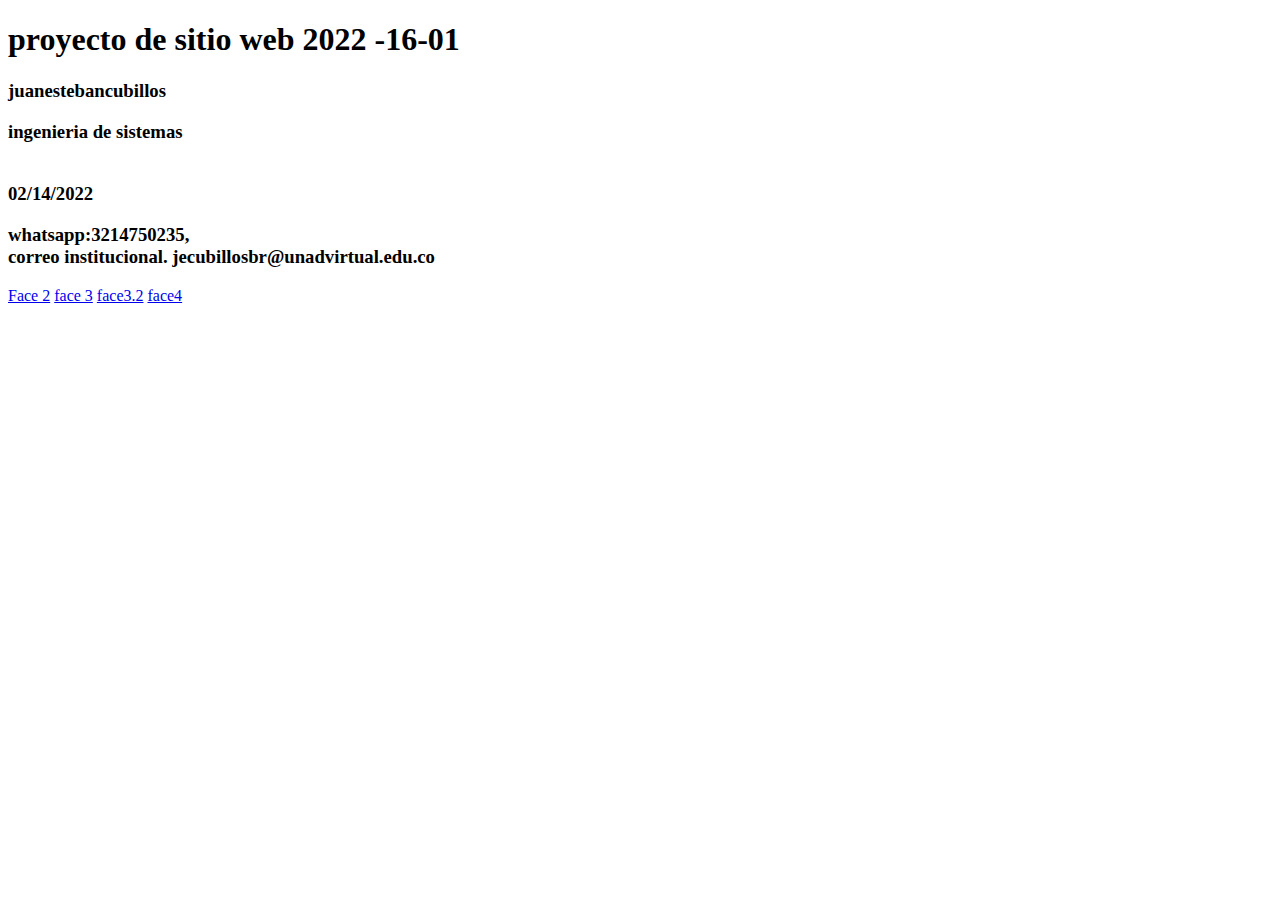
<file: index.html>
<!DOCTYPE html>
<html lang="en">
<head>
    <meta charset="UTF-8">
    <meta http-equiv="X-UA-Compatible" content="IE=edge">
    <meta name="viewport" content="width=, initial-scale=1.0">
    <title>Document</title>
</head>
<body>
    
    <h1>proyecto de sitio web 2022 -16-01</h1>

    <h3>juanestebancubillos <p> ingenieria de sistemas</p> <br>02/14/2022
    
</h3>

<h3>whatsapp:3214750235, <br>correo institucional. jecubillosbr@unadvirtual.edu.co</h3>

<a href="face2/design.html"> Face 2</a>
<a href="face2/face3/index.html">face 3</a>
<a href="face2/face3.2/punto2.html">face3.2</a>
<a href="face4/DiseñoyConstrucciónIII.html">face4</a>
</body>


</html>
</file>
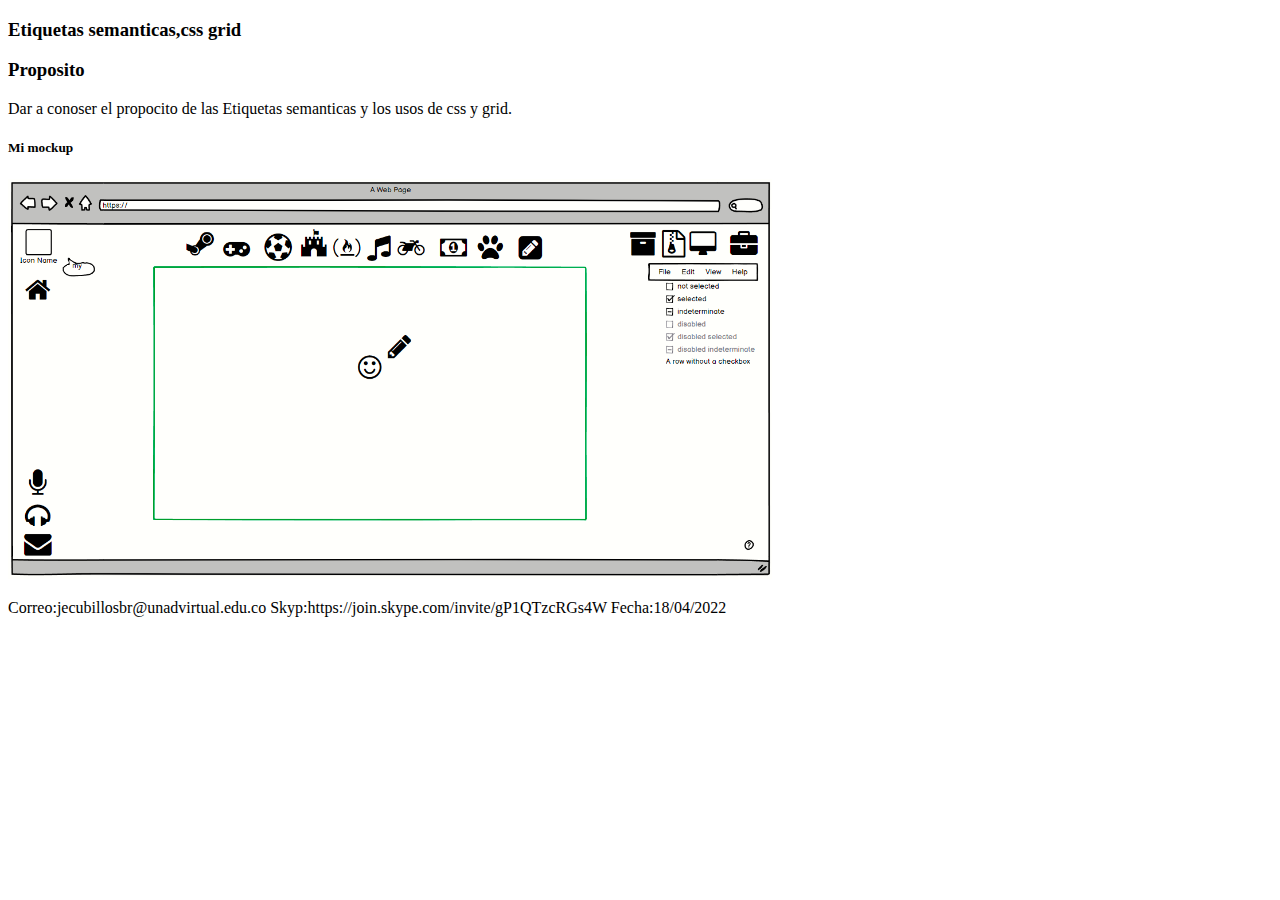
<file: face2/face3/index.html>
<!DOCTYPE html>
<html lang="en">
<head>
    <meta charset="UTF-8">
    <meta http-equiv="X-UA-Compatible" content="IE=edge">
    <meta name="viewport" content="width=device-width, initial-scale=1.0">
    <title>Etiquetas semanticas</title>
    <!-- <link rel="stylesheet" href="estilos.css"> -->
</head>
<body>
    <header>
        <h3>Etiquetas semanticas,css grid</h3>
    </header>
    <nav>
       
        <section>
            <h3>Proposito</h3>
            <p>
                Dar a conoser el propocito de las Etiquetas semanticas y los usos de css y grid.
            </p>
        </section>

        <article>
            
        </article>
<footer>
    <h5>Mi mockup</h5>
    <img src="face2 diseños de sitio web/imagen/mackup.PNG" whidth="500" height="400" alt="Esta es la imagen del mockup">
    <p>
        Correo:jecubillosbr@unadvirtual.edu.co
        Skyp:https://join.skype.com/invite/gP1QTzcRGs4W
        Fecha:18/04/2022
    </p>
</footer>
    </nav>
</body>
</html>
</file>
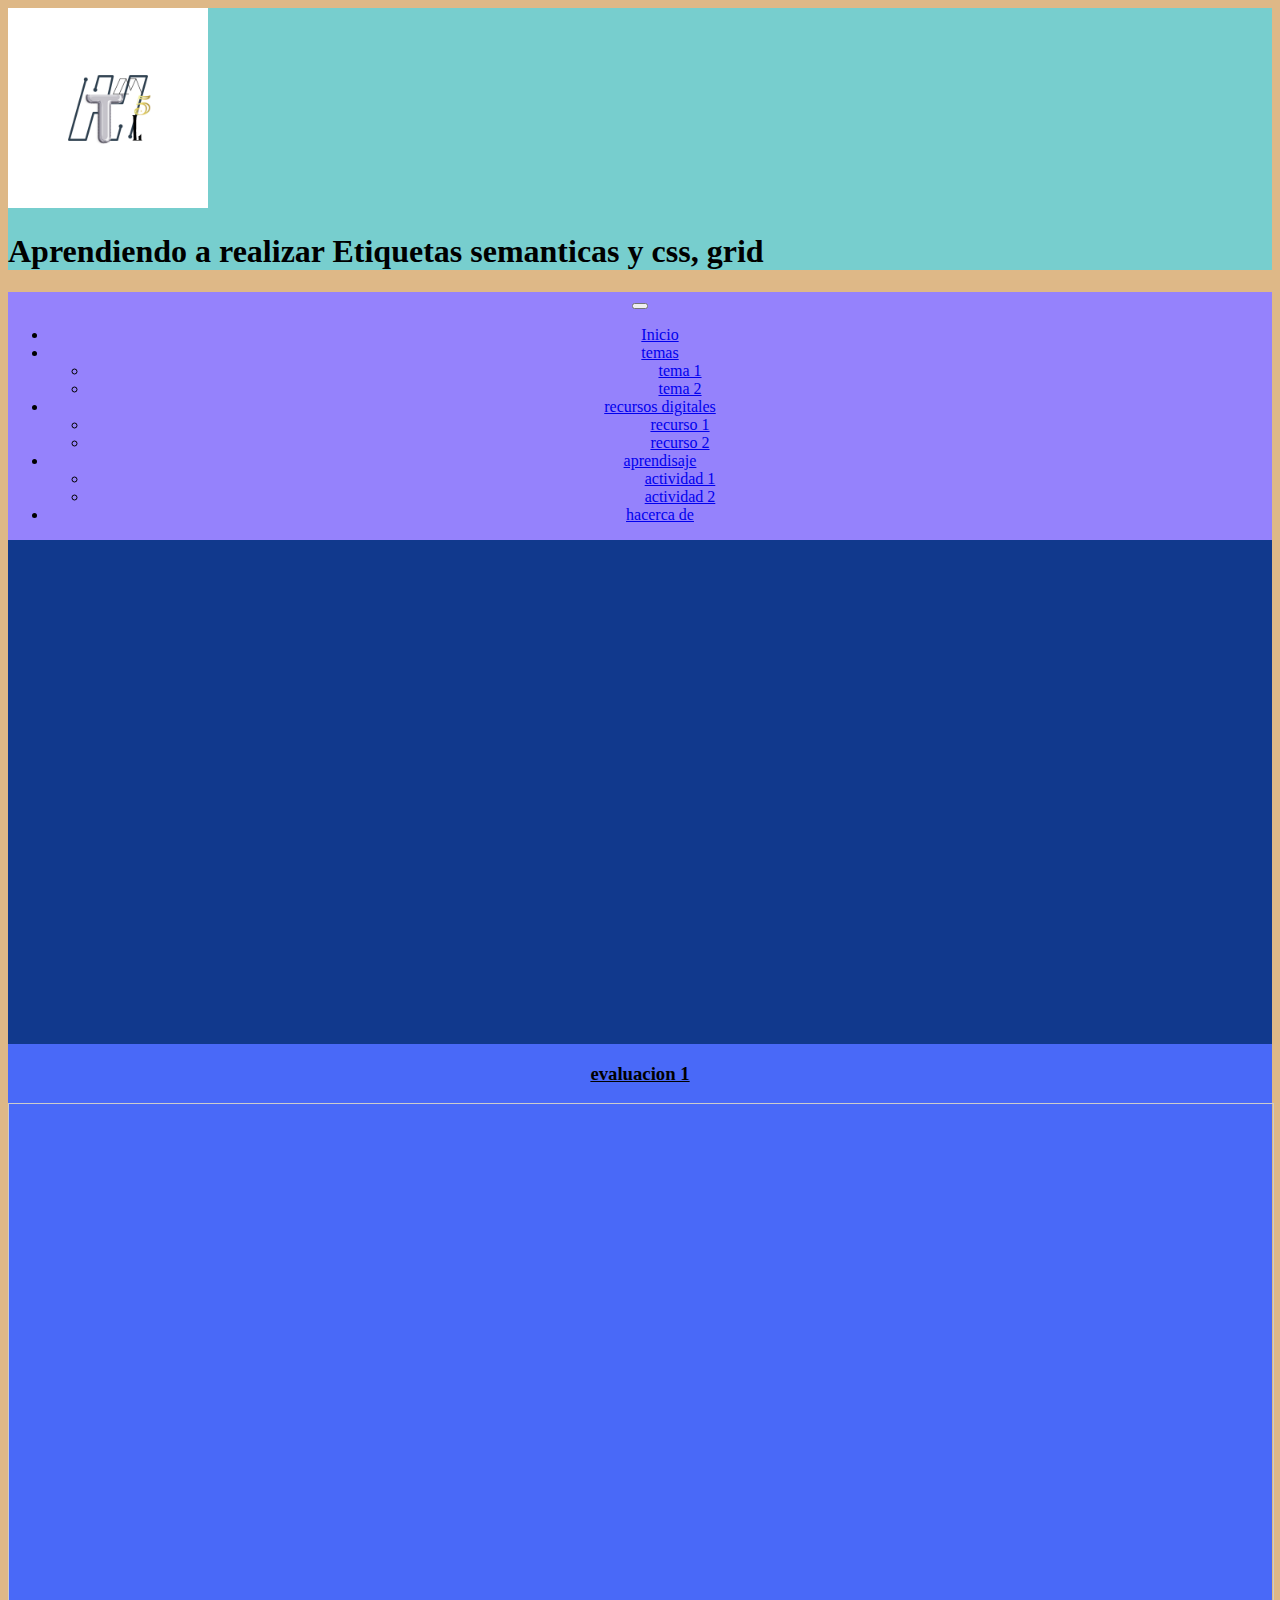
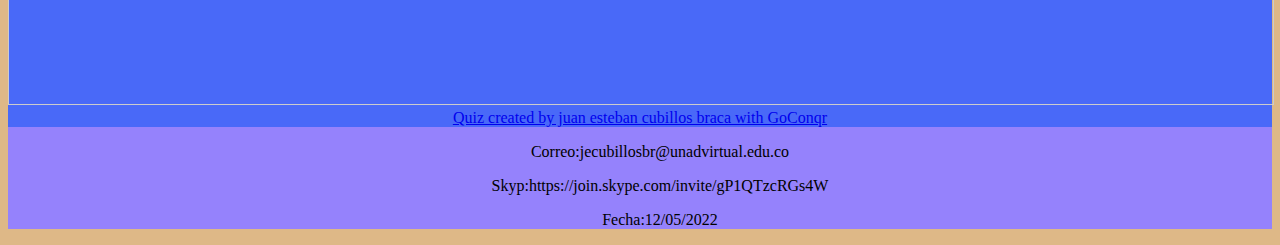
<file: face4/actividad1.html>
<!DOCTYPE html>
<html lang="en">
<head>
    <meta charset="UTF-8">
    <meta http-equiv="X-UA-Compatible" content="IE=edge">
    <meta name="viewport" content="width=device-width, initial-scale=1.0">
    <title>evaluacion</title>
    <link rel="stylesheet" href="estilos4.css">
    <link href="https://cdn.jsdelivr.net/npm/bootstrap@5.1.3/dist/css/bootstrap.min.css" rel="stylesheet" integrity="sha384-1BmE4kWBq78iYhFldvKuhfTAU6auU8tT94WrHftjDbrCEXSU1oBoqyl2QvZ6jIW3" crossorigin="anonymous">
    <script src="https://cdn.jsdelivr.net/npm/bootstrap@5.1.3/dist/js/bootstrap.bundle.min.js" integrity="sha384-ka7Sk0Gln4gmtz2MlQnikT1wXgYsOg+OMhuP+IlRH9sENBO0LRn5q+8nbTov4+1p" crossorigin="anonymous"></script>
</head>
<body>
    <header>
      <div class="container">
        <div class="row align-items-start">
          <div class="col-2">
            <img src="logo/Diseño sin título (1).png" width="200" height="200" alt="logo">
          </div>
          <div class="col-10">
            <h1> Aprendiendo a realizar Etiquetas semanticas y css, grid </h1>
          </div>
        </div>
      </div>
    </header>
    <nav>
        <nav class="navbar navbar-expand-lg navbar-dark bg-dark">
            <div class="container-fluid">
              <button class="navbar-toggler" type="button" data-bs-toggle="collapse" data-bs-target="#navbarSupportedContent" aria-controls="navbarSupportedContent" aria-expanded="false" aria-label="Toggle navigation">
                <span class="navbar-toggler-icon"></span>
              </button>
              <div class="collapse navbar-collapse" id="navbarSupportedContent">
                <ul class="navbar-nav me-auto mb-2 mb-lg-0">
                  <li class="nav-item">
                    <a class="nav-link active" aria-current="page" href="DiseñoyConstrucciónIII.html">Inicio</a>
                  </li>
                  <li class="nav-item dropdown">
                    <a class="nav-link dropdown-toggle" href="#" id="navbarDropdown" role="button" data-bs-toggle="dropdown" aria-expanded="false">
                      temas
                    </a>
                    <ul class="dropdown-menu" aria-labelledby="navbarDropdown">
                      <li><a class="dropdown-item" href="Tema1.html">tema 1</a></li>
                      <li><a class="dropdown-item" href="Tema2.html">tema 2</a></li>
                    </ul>
                  </li>
                  <li class="nav-item dropdown">
                    <a class="nav-link dropdown-toggle" href="#" id="navbarDropdown" role="button" data-bs-toggle="dropdown" aria-expanded="false">
                      recursos digitales
                    </a>
                    <ul class="dropdown-menu" aria-labelledby="navbarDropdown">
                      <li><a class="dropdown-item" href="Recurso1.html">recurso 1</a></li>
                      <li><a class="dropdown-item" href="Recurso2.html">recurso 2</a></li>
                    </ul>
                  </li>
                  <li class="nav-item dropdown">
                    <a class="nav-link dropdown-toggle" href="#" id="navbarDropdown" role="button" data-bs-toggle="dropdown" aria-expanded="false">
                      aprendisaje
                    </a>
                    <ul class="dropdown-menu" aria-labelledby="navbarDropdown">
                      <li><a class="dropdown-item" href="actividad1.html">actividad 1</a></li>
                      <li><a class="dropdown-item" href="actividad2.html">actividad 2</a></li>
                    </ul>
                  </li>

                  <li class="nav-item">
                    <a class="nav-link active" aria-current="page" href="autor.html">hacerca de</a>
                  </li>
                </ul>
              </div>
            </div>
          </nav>      
 <section>
  <div class="container">
    <div class="row align-items-start">
      <div class="col-4">
        <article>
          <iframe src="https://www.facebook.com/plugins/page.php?href=https%3A%2F%2Fwww.facebook.com%2FUniversidadUNAD%2F&tabs=timeline&width=340&height=500&small_header=false&adapt_container_width=true&hide_cover=false&show_facepile=true&appId" width="340" height="500" style="border:none;overflow:hidden" scrolling="no" frameborder="0" allowfullscreen="true" allow="autoplay; clipboard-write; encrypted-media; picture-in-picture; web-share"></iframe>
      </article>
      </div>
      <div class="col-8">
        <ins>
          <h3>evaluacion 1</h3>
          <iframe width='100%'  height='600px'  scrolling='yes'  src='https:&#x2F;&#x2F;www.goconqr.com&#x2F;en&#x2F;p&#x2F;36606887-untitled-quizzes?frame=true'  style='border: 1px solid #ccc'  allowfullscreen  webkitallowfullscreen  mozallowfullscreen  oallowfullscreen  msallowfullscreen></iframe><a href='https:&#x2F;&#x2F;www.goconqr.com&#x2F;en&#x2F;quiz-maker'>Quiz created by juan esteban cubillos braca with GoConqr</a>
         </ins>
      </div>
    </div>
  </div>
 </section>   
        <footer> 
        <p>
            <li>
                <ul>
                    Correo:jecubillosbr@unadvirtual.edu.co
                </ul>
            </li> 
        <li>
            <ul> Skyp:https://join.skype.com/invite/gP1QTzcRGs4W</ul>
        </li>
       <li>
           <ul>Fecha:12/05/2022</ul>
       </li> 
        </p>
    </footer>
    </nav>
</body>
</html>
</file>
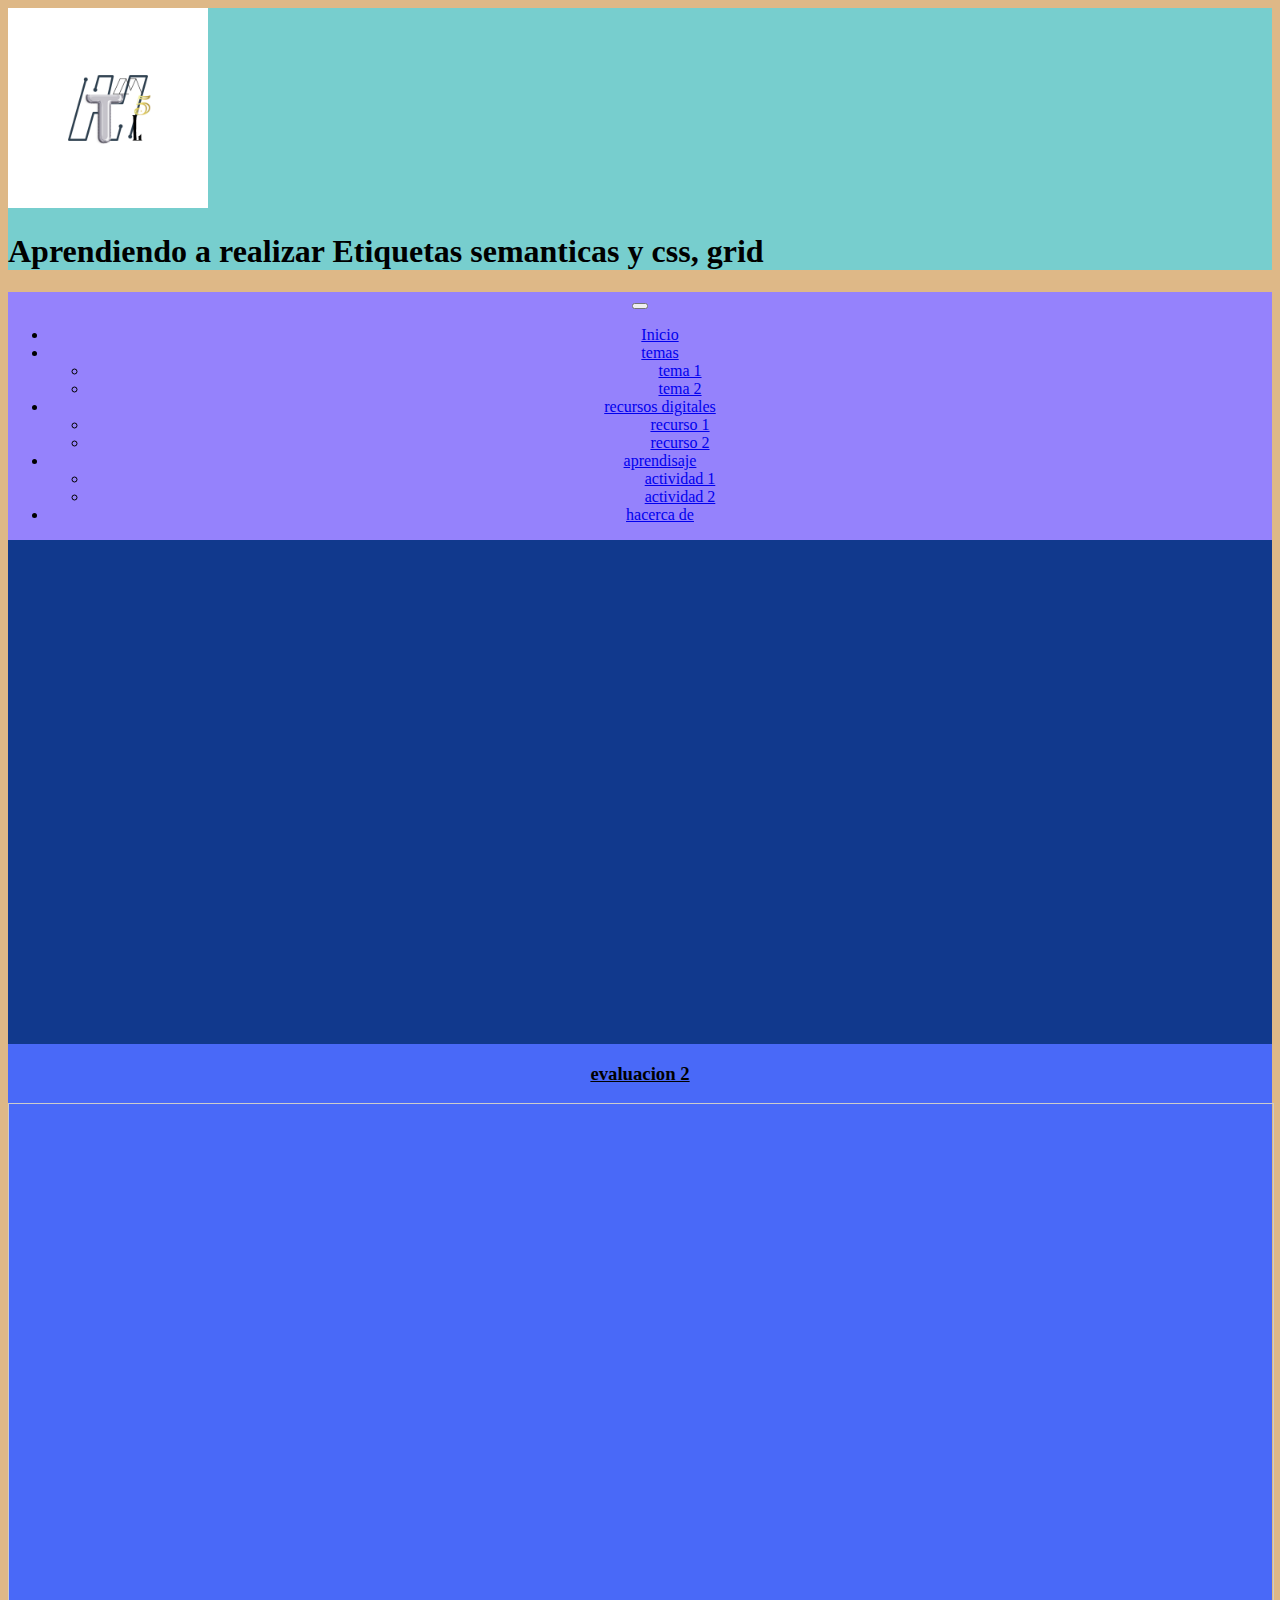
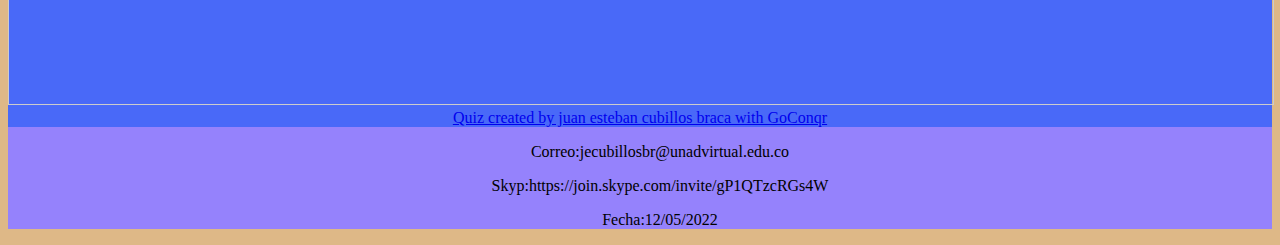
<file: face4/actividad2.html>
<!DOCTYPE html>
<html lang="en">
<head>
    <meta charset="UTF-8">
    <meta http-equiv="X-UA-Compatible" content="IE=edge">
    <meta name="viewport" content="width=device-width, initial-scale=1.0">
    <title>evaluacion</title>
    <link rel="stylesheet" href="estilos4.css">
    <link href="https://cdn.jsdelivr.net/npm/bootstrap@5.1.3/dist/css/bootstrap.min.css" rel="stylesheet" integrity="sha384-1BmE4kWBq78iYhFldvKuhfTAU6auU8tT94WrHftjDbrCEXSU1oBoqyl2QvZ6jIW3" crossorigin="anonymous">
    <script src="https://cdn.jsdelivr.net/npm/bootstrap@5.1.3/dist/js/bootstrap.bundle.min.js" integrity="sha384-ka7Sk0Gln4gmtz2MlQnikT1wXgYsOg+OMhuP+IlRH9sENBO0LRn5q+8nbTov4+1p" crossorigin="anonymous"></script>
</head>
<body>
    <header>
      <div class="container">
        <div class="row align-items-start">
          <div class="col-2">
            <img src="logo/Diseño sin título (1).png" width="200" height="200" alt="logo">
          </div>
          <div class="col-10">
            <h1> Aprendiendo a realizar Etiquetas semanticas y css, grid </h1>
          </div>
        </div>
      </div>
    </header>
    <nav>
        <nav class="navbar navbar-expand-lg navbar-dark bg-dark">
            <div class="container-fluid">
              <button class="navbar-toggler" type="button" data-bs-toggle="collapse" data-bs-target="#navbarSupportedContent" aria-controls="navbarSupportedContent" aria-expanded="false" aria-label="Toggle navigation">
                <span class="navbar-toggler-icon"></span>
              </button>
              <div class="collapse navbar-collapse" id="navbarSupportedContent">
                <ul class="navbar-nav me-auto mb-2 mb-lg-0">
                  <li class="nav-item">
                    <a class="nav-link active" aria-current="page" href="DiseñoyConstrucciónIII.html">Inicio</a>
                  </li>
                  <li class="nav-item dropdown">
                    <a class="nav-link dropdown-toggle" href="#" id="navbarDropdown" role="button" data-bs-toggle="dropdown" aria-expanded="false">
                      temas
                    </a>
                    <ul class="dropdown-menu" aria-labelledby="navbarDropdown">
                      <li><a class="dropdown-item" href="Tema1.html">tema 1</a></li>
                      <li><a class="dropdown-item" href="Tema2.html">tema 2</a></li>
                    </ul>
                  </li>
                  <li class="nav-item dropdown">
                    <a class="nav-link dropdown-toggle" href="#" id="navbarDropdown" role="button" data-bs-toggle="dropdown" aria-expanded="false">
                      recursos digitales
                    </a>
                    <ul class="dropdown-menu" aria-labelledby="navbarDropdown">
                      <li><a class="dropdown-item" href="Recurso1.html">recurso 1</a></li>
                      <li><a class="dropdown-item" href="Recurso2.html">recurso 2</a></li>
                    </ul>
                  </li>
                  <li class="nav-item dropdown">
                    <a class="nav-link dropdown-toggle" href="#" id="navbarDropdown" role="button" data-bs-toggle="dropdown" aria-expanded="false">
                      aprendisaje
                    </a>
                    <ul class="dropdown-menu" aria-labelledby="navbarDropdown">
                      <li><a class="dropdown-item" href="actividad1.html">actividad 1</a></li>
                      <li><a class="dropdown-item" href="actividad2.html">actividad 2</a></li>
                    </ul>
                  </li>

                  <li class="nav-item">
                    <a class="nav-link active" aria-current="page" href="autor.html">hacerca de</a>
                  </li>
                </ul>
              </div>
            </div>
          </nav>      
 <section>
  <div class="container">
    <div class="row align-items-start">
      <div class="col-4">
        <article>
          <iframe src="https://www.facebook.com/plugins/page.php?href=https%3A%2F%2Fwww.facebook.com%2FUniversidadUNAD%2F&tabs=timeline&width=340&height=500&small_header=false&adapt_container_width=true&hide_cover=false&show_facepile=true&appId" width="340" height="500" style="border:none;overflow:hidden" scrolling="no" frameborder="0" allowfullscreen="true" allow="autoplay; clipboard-write; encrypted-media; picture-in-picture; web-share"></iframe>
      </article>
      </div>
      <div class="col-8">
        <ins>
          <h3>evaluacion 2</h3>
          <iframe width='100%'  height='600px'  scrolling='yes'  src='https:&#x2F;&#x2F;www.goconqr.com&#x2F;en&#x2F;p&#x2F;36610966-untitled-quizzes?frame=true'  style='border: 1px solid #ccc'  allowfullscreen  webkitallowfullscreen  mozallowfullscreen  oallowfullscreen  msallowfullscreen></iframe><a href='https:&#x2F;&#x2F;www.goconqr.com&#x2F;en&#x2F;quiz-maker'>Quiz created by juan esteban cubillos braca with GoConqr</a>
         </ins>
      </div>
    </div>
  </div>
 </section>   
        <footer> 
        <p>
            <li>
                <ul>
                    Correo:jecubillosbr@unadvirtual.edu.co
                </ul>
            </li> 
        <li>
            <ul> Skyp:https://join.skype.com/invite/gP1QTzcRGs4W</ul>
        </li>
       <li>
           <ul>Fecha:12/05/2022</ul>
       </li> 
        </p>
    </footer>
    </nav>
</body>
</html>
</file>
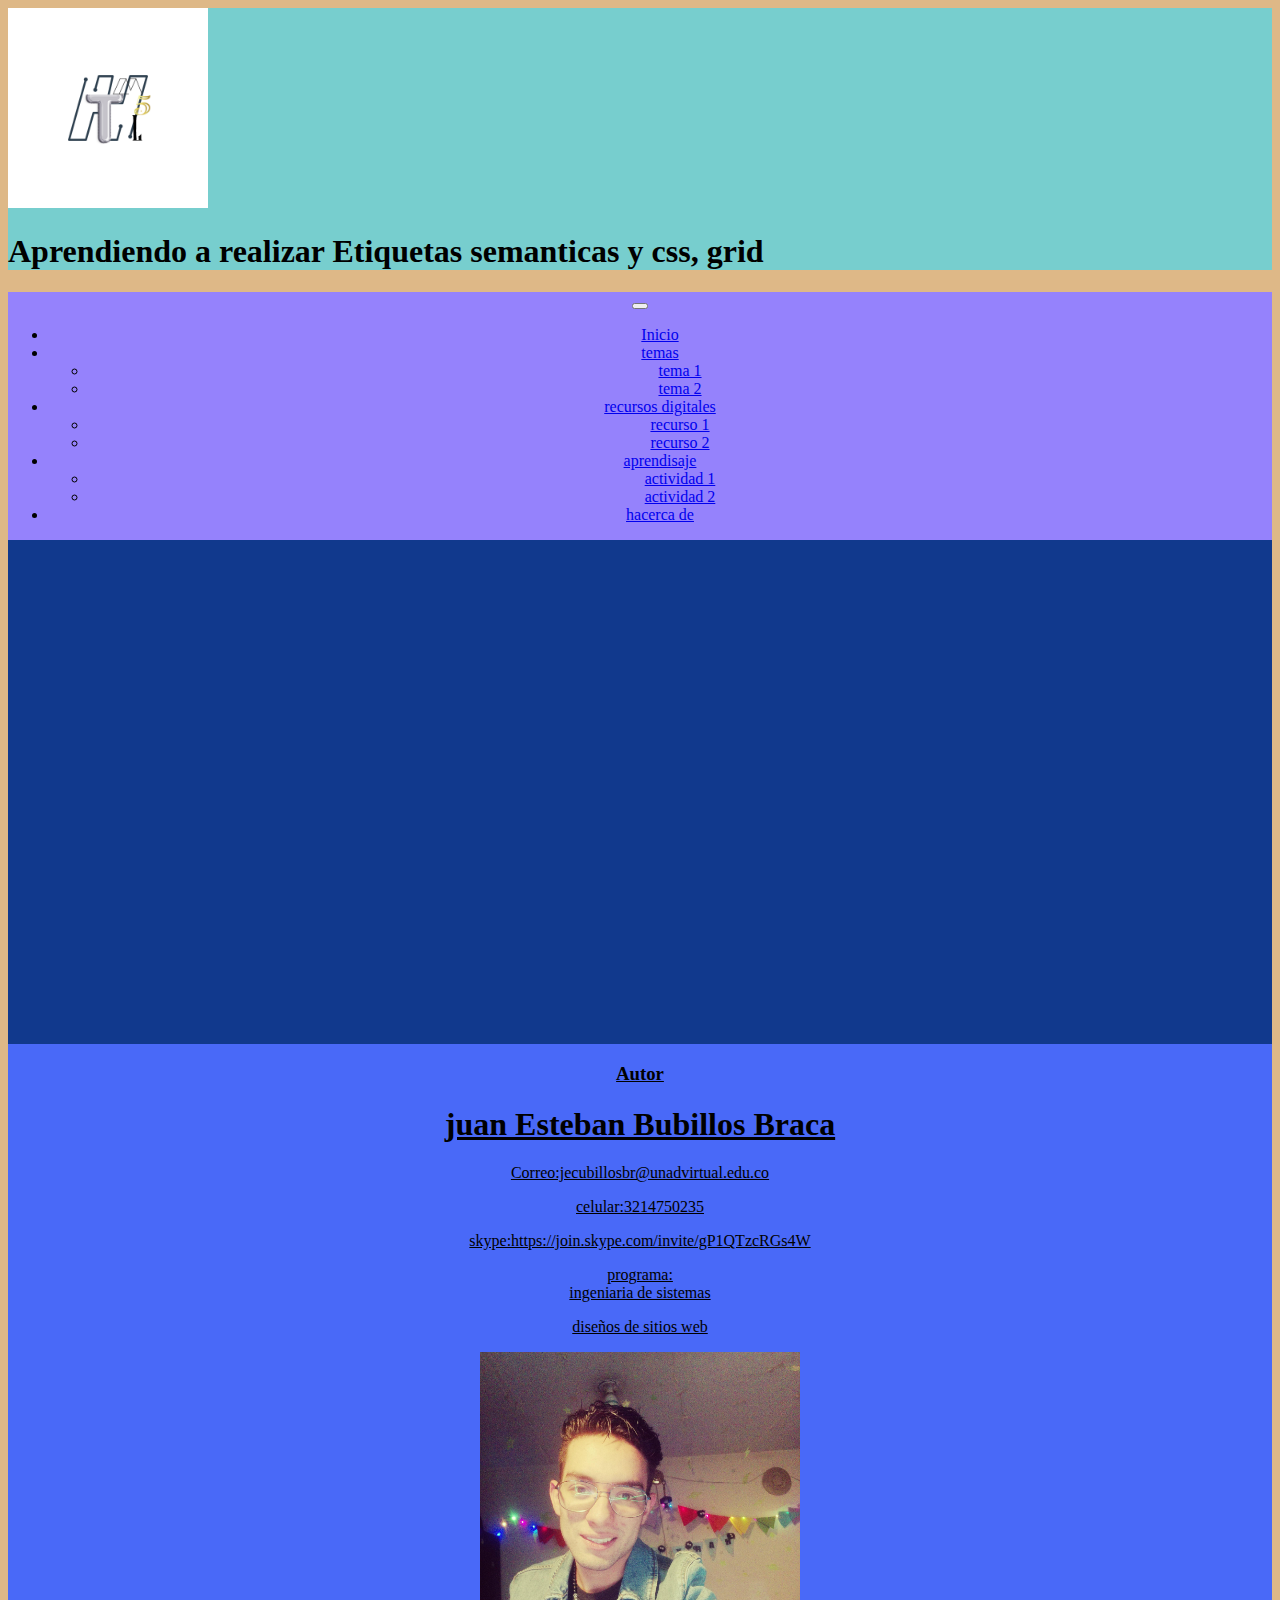
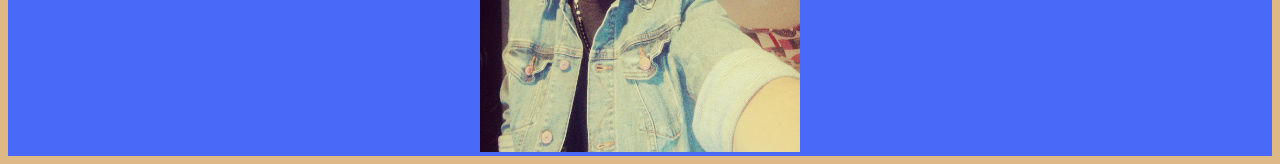
<file: face4/autor.html>
<!DOCTYPE html>
<html lang="en">
<head>
    <meta charset="UTF-8">
    <meta http-equiv="X-UA-Compatible" content="IE=edge">
    <meta name="viewport" content="width=device-width, initial-scale=1.0">
    <title>Face 4</title>
    <link rel="stylesheet" href="estilos4.css">
    <link href="https://cdn.jsdelivr.net/npm/bootstrap@5.1.3/dist/css/bootstrap.min.css" rel="stylesheet" integrity="sha384-1BmE4kWBq78iYhFldvKuhfTAU6auU8tT94WrHftjDbrCEXSU1oBoqyl2QvZ6jIW3" crossorigin="anonymous">
    <script src="https://cdn.jsdelivr.net/npm/bootstrap@5.1.3/dist/js/bootstrap.bundle.min.js" integrity="sha384-ka7Sk0Gln4gmtz2MlQnikT1wXgYsOg+OMhuP+IlRH9sENBO0LRn5q+8nbTov4+1p" crossorigin="anonymous"></script>
</head>
<body>
    <header>
      <div class="container">
        <div class="row align-items-start">
          <div class="col-2">
            <img src="logo/Diseño sin título (1).png" width="200" height="200" alt="logo">
          </div>
          <div class="col-10">
            <h1> Aprendiendo a realizar Etiquetas semanticas y css, grid </h1>
          </div>
        </div>
      </div>
    </header>
    <nav>
        <nav class="navbar navbar-expand-lg navbar-dark bg-dark">
            <div class="container-fluid">
              <button class="navbar-toggler" type="button" data-bs-toggle="collapse" data-bs-target="#navbarSupportedContent" aria-controls="navbarSupportedContent" aria-expanded="false" aria-label="Toggle navigation">
                <span class="navbar-toggler-icon"></span>
              </button>
              <div class="collapse navbar-collapse" id="navbarSupportedContent">
                <ul class="navbar-nav me-auto mb-2 mb-lg-0">
                  <li class="nav-item">
                    <a class="nav-link active" aria-current="page" href="DiseñoyConstrucciónIII.html">Inicio</a>
                  </li>

                  <li class="nav-item dropdown">
                    <a class="nav-link dropdown-toggle" href="#" id="navbarDropdown" role="button" data-bs-toggle="dropdown" aria-expanded="false">
                      temas
                    </a>
                    <ul class="dropdown-menu" aria-labelledby="navbarDropdown">
                      <li><a class="dropdown-item" href="Tema1.html">tema 1</a></li>
                      <li><a class="dropdown-item" href="Tema2.html">tema 2</a></li>
                    </ul>
                  </li>
                  <li class="nav-item dropdown">
                    <a class="nav-link dropdown-toggle" href="#" id="navbarDropdown" role="button" data-bs-toggle="dropdown" aria-expanded="false">
                      recursos digitales
                    </a>
                    <ul class="dropdown-menu" aria-labelledby="navbarDropdown">
                      <li><a class="dropdown-item" href="Recurso1.html">recurso 1</a></li>
                      <li><a class="dropdown-item" href="Recurso2.html">recurso 2</a></li>
                    </ul>
                  </li>
                  <li class="nav-item dropdown">
                    <a class="nav-link dropdown-toggle" href="#" id="navbarDropdown" role="button" data-bs-toggle="dropdown" aria-expanded="false">
                      aprendisaje
                    </a>
                    <ul class="dropdown-menu" aria-labelledby="navbarDropdown">
                      <li><a class="dropdown-item" href="actividad1.html">actividad 1</a></li>
                      <li><a class="dropdown-item" href="actividad2.html">actividad 2</a></li>
                    </ul>
                  </li>

                  <li class="nav-item">
                    <a class="nav-link active" aria-current="page" href="autor.html">hacerca de</a>
                  </li>
                </ul>
              </div>
            </div>
          </nav>      
 <section>
  <div class="container">
    <div class="row align-items-start">
      <div class="col-4">
        <article>
            <iframe src="https://www.facebook.com/plugins/page.php?href=https%3A%2F%2Fwww.facebook.com%2FUniversidadUNAD%2F&tabs=timeline&width=340&height=500&small_header=false&adapt_container_width=true&hide_cover=false&show_facepile=true&appId" width="340" height="500" style="border:none;overflow:hidden" scrolling="no" frameborder="0" allowfullscreen="true" allow="autoplay; clipboard-write; encrypted-media; picture-in-picture; web-share"></iframe>
      </article>
      </div>
      <div class="col-8">
        <ins>
          <h3>Autor</h3>
          <p>
              <p>
                <h1>juan Esteban Bubillos Braca</h1>
                <p>  Correo:jecubillosbr@unadvirtual.edu.co</p>
                <p>celular:3214750235</p>
                <p>skype:https://join.skype.com/invite/gP1QTzcRGs4W</p>
                <p>programa: <br> ingeniaria de sistemas
                </p>
                <p>diseños de sitios web</p>
              </p>
          </p>
          <img src="img/IMG_20210226_131225_537.jpg" whidth="600" height="400" alt="">

         </ins>
      </div>
    </div>
  </div>
 </section>   
    </nav>
</body>
</html>
</file>
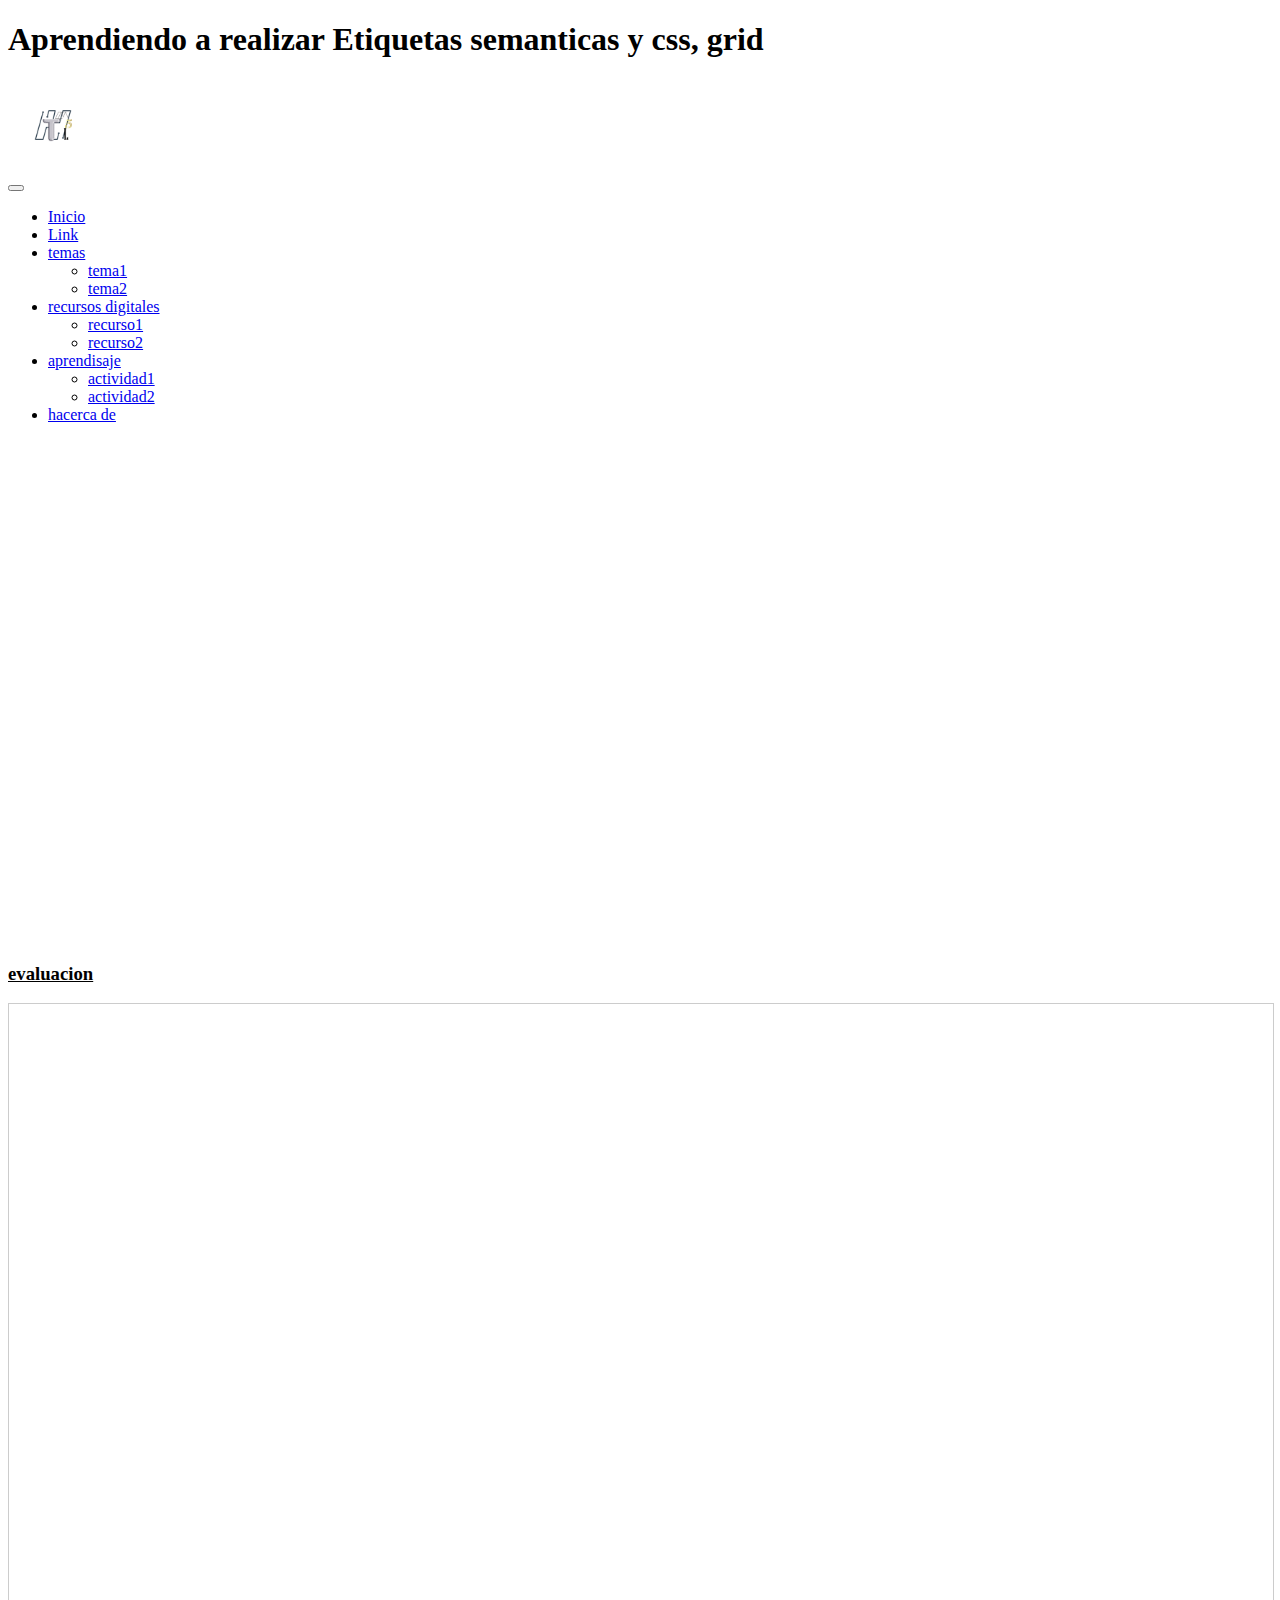
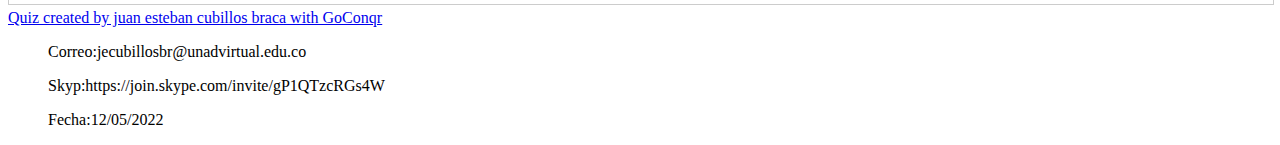
<file: face4/DiseñoyConstrucciónIII.html>
<!DOCTYPE html>
<html lang="en">
<head>
    <meta charset="UTF-8">
    <meta http-equiv="X-UA-Compatible" content="IE=edge">
    <meta name="viewport" content="width=device-width, initial-scale=1.0">
    <title>Face 4</title>
    <!-- <link rel="stylesheet" href="estilos.css"> -->
    <link href="https://cdn.jsdelivr.net/npm/bootstrap@5.1.3/dist/css/bootstrap.min.css" rel="stylesheet" integrity="sha384-1BmE4kWBq78iYhFldvKuhfTAU6auU8tT94WrHftjDbrCEXSU1oBoqyl2QvZ6jIW3" crossorigin="anonymous">
    <script src="https://cdn.jsdelivr.net/npm/bootstrap@5.1.3/dist/js/bootstrap.bundle.min.js" integrity="sha384-ka7Sk0Gln4gmtz2MlQnikT1wXgYsOg+OMhuP+IlRH9sENBO0LRn5q+8nbTov4+1p" crossorigin="anonymous"></script>
</head>
<body>
    <header>
        <h1> Aprendiendo a realizar Etiquetas semanticas y css, grid </h1>
        <img src="logo/Diseño sin título (1).png" width="90" height="90" alt="logo">
    </header>
    <nav>
        <nav class="navbar navbar-expand-lg navbar-dark bg-dark">
            <div class="container-fluid">
              <button class="navbar-toggler" type="button" data-bs-toggle="collapse" data-bs-target="#navbarSupportedContent" aria-controls="navbarSupportedContent" aria-expanded="false" aria-label="Toggle navigation">
                <span class="navbar-toggler-icon"></span>
              </button>
              <div class="collapse navbar-collapse" id="navbarSupportedContent">
                <ul class="navbar-nav me-auto mb-2 mb-lg-0">
                  <li class="nav-item">
                    <a class="nav-link active" aria-current="page" href="index.html">Inicio</a>
                  </li>
                  <li class="nav-item">
                    <a class="nav-link" href="#">Link</a>
                  </li>
                  <li class="nav-item dropdown">
                    <a class="nav-link dropdown-toggle" href="#" id="navbarDropdown" role="button" data-bs-toggle="dropdown" aria-expanded="false">
                      temas
                    </a>
                    <ul class="dropdown-menu" aria-labelledby="navbarDropdown">
                      <li><a class="dropdown-item" href="#">tema1</a></li>
                      <li><a class="dropdown-item" href="#">tema2</a></li>
                    </ul>
                  </li>
                  <li class="nav-item dropdown">
                    <a class="nav-link dropdown-toggle" href="#" id="navbarDropdown" role="button" data-bs-toggle="dropdown" aria-expanded="false">
                      recursos digitales
                    </a>
                    <ul class="dropdown-menu" aria-labelledby="navbarDropdown">
                      <li><a class="dropdown-item" href="#">recurso1</a></li>
                      <li><a class="dropdown-item" href="#">recurso2</a></li>
                    </ul>
                  </li>
                  <li class="nav-item dropdown">
                    <a class="nav-link dropdown-toggle" href="#" id="navbarDropdown" role="button" data-bs-toggle="dropdown" aria-expanded="false">
                      aprendisaje
                    </a>
                    <ul class="dropdown-menu" aria-labelledby="navbarDropdown">
                      <li><a class="dropdown-item" href="#">actividad1</a></li>
                      <li><a class="dropdown-item" href="#">actividad2</a></li>
                    </ul>
                  </li>

                  <li class="nav-item">
                    <a class="nav-link active" aria-current="page" href="autor">hacerca de</a>
                  </li>
                </ul>
              </div>
            </div>
          </nav>      
 <section>
    <article>
        <iframe src="https://www.facebook.com/plugins/page.php?href=https%3A%2F%2Fwww.facebook.com%2FUniversidadUNAD%2F&tabs=timeline&width=340&height=500&small_header=false&adapt_container_width=true&hide_cover=false&show_facepile=true&appId" width="340" height="500" style="border:none;overflow:hidden" scrolling="no" frameborder="0" allowfullscreen="true" allow="autoplay; clipboard-write; encrypted-media; picture-in-picture; web-share"></iframe>
    </article>
   <ins>
    <h3>evaluacion</h3>
    <iframe width='100%'  height='600px'  scrolling='yes'  src='https:&#x2F;&#x2F;www.goconqr.com&#x2F;en&#x2F;p&#x2F;36606887-untitled-quizzes?frame=true'  style='border: 1px solid #ccc'  allowfullscreen  webkitallowfullscreen  mozallowfullscreen  oallowfullscreen  msallowfullscreen></iframe><a href='https:&#x2F;&#x2F;www.goconqr.com&#x2F;en&#x2F;quiz-maker'>Quiz created by juan esteban cubillos braca with GoConqr</a>
   </ins>
 </section>   
        <footer> 
        <p>
            <li>
                <ul>
                    Correo:jecubillosbr@unadvirtual.edu.co
                </ul>
            </li> 
        <li>
            <ul> Skyp:https://join.skype.com/invite/gP1QTzcRGs4W</ul>
        </li>
       <li>
           <ul>Fecha:12/05/2022</ul>
       </li> 
        </p>
    </footer>
    </nav>
</body>
</html>
</file>
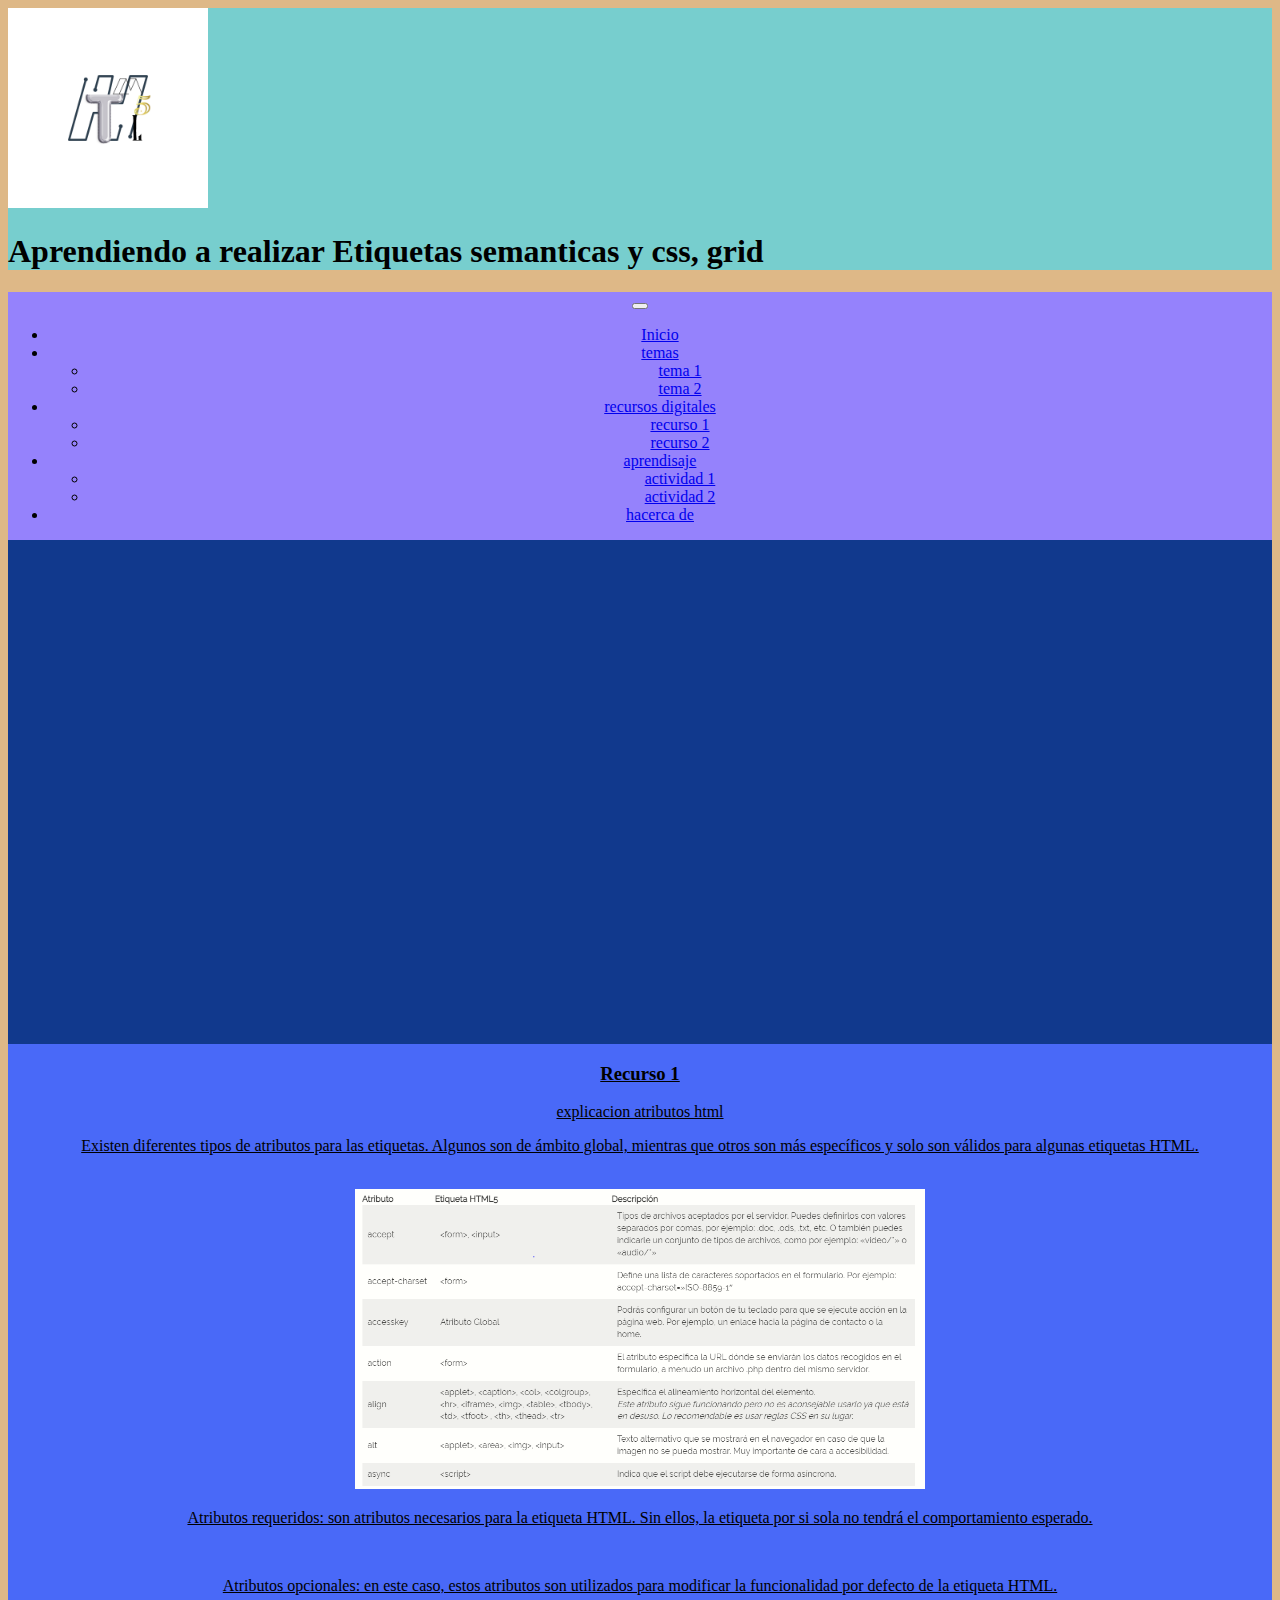
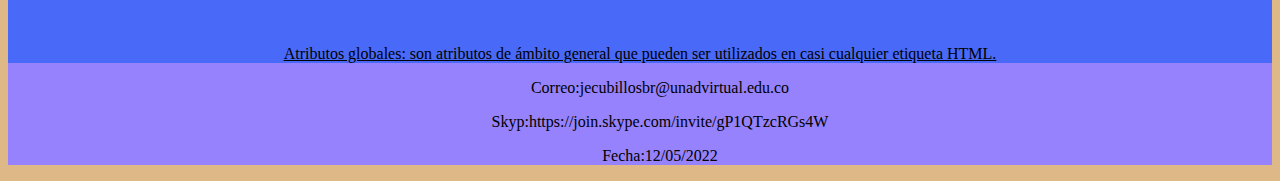
<file: face4/Recurso1.html>
<!DOCTYPE html>
<html lang="en">
<head>
    <meta charset="UTF-8">
    <meta http-equiv="X-UA-Compatible" content="IE=edge">
    <meta name="viewport" content="width=device-width, initial-scale=1.0">
    <title>Face 4</title>
    <link rel="stylesheet" href="estilos4.css">
    <link href="https://cdn.jsdelivr.net/npm/bootstrap@5.1.3/dist/css/bootstrap.min.css" rel="stylesheet" integrity="sha384-1BmE4kWBq78iYhFldvKuhfTAU6auU8tT94WrHftjDbrCEXSU1oBoqyl2QvZ6jIW3" crossorigin="anonymous">
    <script src="https://cdn.jsdelivr.net/npm/bootstrap@5.1.3/dist/js/bootstrap.bundle.min.js" integrity="sha384-ka7Sk0Gln4gmtz2MlQnikT1wXgYsOg+OMhuP+IlRH9sENBO0LRn5q+8nbTov4+1p" crossorigin="anonymous"></script>
</head>
<body>
    <header>
      <div class="container">
        <div class="row align-items-start">
          <div class="col-2">
            <img src="logo/Diseño sin título (1).png" width="200" height="200" alt="logo">
          </div>
          <div class="col-10">
            <h1> Aprendiendo a realizar Etiquetas semanticas y css, grid </h1>
          </div>
        </div>
      </div>
    </header>
    <nav>
        <nav class="navbar navbar-expand-lg navbar-dark bg-dark">
            <div class="container-fluid">
              <button class="navbar-toggler" type="button" data-bs-toggle="collapse" data-bs-target="#navbarSupportedContent" aria-controls="navbarSupportedContent" aria-expanded="false" aria-label="Toggle navigation">
                <span class="navbar-toggler-icon"></span>
              </button>
              <div class="collapse navbar-collapse" id="navbarSupportedContent">
                <ul class="navbar-nav me-auto mb-2 mb-lg-0">
                  <li class="nav-item">
                    <a class="nav-link active" aria-current="page" href="DiseñoyConstrucciónIII.html">Inicio</a>
                  </li>

                  <li class="nav-item dropdown">
                    <a class="nav-link dropdown-toggle" href="#" id="navbarDropdown" role="button" data-bs-toggle="dropdown" aria-expanded="false">
                      temas
                    </a>
                    <ul class="dropdown-menu" aria-labelledby="navbarDropdown">
                      <li><a class="dropdown-item" href="Tema1.html">tema 1</a></li>
                      <li><a class="dropdown-item" href="Tema2.html">tema 2</a></li>
                    </ul>
                  </li>
                  <li class="nav-item dropdown">
                    <a class="nav-link dropdown-toggle" href="#" id="navbarDropdown" role="button" data-bs-toggle="dropdown" aria-expanded="false">
                      recursos digitales
                    </a>
                    <ul class="dropdown-menu" aria-labelledby="navbarDropdown">
                      <li><a class="dropdown-item" href="Recurso1.html">recurso 1</a></li>
                      <li><a class="dropdown-item" href="Recurso2.html">recurso 2</a></li>
                    </ul>
                  </li>
                  <li class="nav-item dropdown">
                    <a class="nav-link dropdown-toggle" href="#" id="navbarDropdown" role="button" data-bs-toggle="dropdown" aria-expanded="false">
                      aprendisaje
                    </a>
                    <ul class="dropdown-menu" aria-labelledby="navbarDropdown">
                      <li><a class="dropdown-item" href="actividad1.html">actividad 1</a></li>
                      <li><a class="dropdown-item" href="actividad2.html">actividad 2</a></li>
                    </ul>
                  </li>

                  <li class="nav-item">
                    <a class="nav-link active" aria-current="page" href="autor.html">hacerca de</a>
                  </li>
                </ul>
              </div>
            </div>
          </nav>      
 <section>
  <div class="container">
    <div class="row align-items-start">
      <div class="col-4">
        <article>
          <iframe src="https://www.facebook.com/plugins/page.php?href=https%3A%2F%2Fwww.facebook.com%2FUniversidadUNAD%2F&tabs=timeline&width=340&height=500&small_header=false&adapt_container_width=true&hide_cover=false&show_facepile=true&appId" width="340" height="500" style="border:none;overflow:hidden" scrolling="no" frameborder="0" allowfullscreen="true" allow="autoplay; clipboard-write; encrypted-media; picture-in-picture; web-share"></iframe>
      </article>
      </div>
      <div class="col-8">
        <ins>
          <h3>Recurso 1</h3>
          <p>explicacion atributos html</p>
          <p>Existen diferentes tipos de atributos para las etiquetas. Algunos son de ámbito global, mientras que otros son más específicos y solo son válidos para algunas etiquetas HTML.</p>
            <br>
            <img src="img/atrivutoshtml.PNG" whidth="600" height="300" alt="">
            <p>Atributos requeridos: son atributos necesarios para la etiqueta HTML. Sin ellos, la etiqueta por si sola no tendrá el comportamiento esperado.</p>
            <br>
            <p>Atributos opcionales: en este caso, estos atributos son utilizados para modificar la funcionalidad por defecto de la etiqueta HTML.</p>
            <br>
            <p>Atributos globales: son atributos de ámbito general que pueden ser utilizados en casi cualquier etiqueta HTML.</p>
         </ins>
      </div>
    </div>
  </div>
   
 </section>   
        <footer> 
        <p>
            <li>
                <ul>
                    Correo:jecubillosbr@unadvirtual.edu.co
                </ul>
            </li> 
        <li>
            <ul> Skyp:https://join.skype.com/invite/gP1QTzcRGs4W</ul>
        </li>
       <li>
           <ul>Fecha:12/05/2022</ul>
       </li> 
        </p>
    </footer>
    </nav>
</body>
</html>
</file>
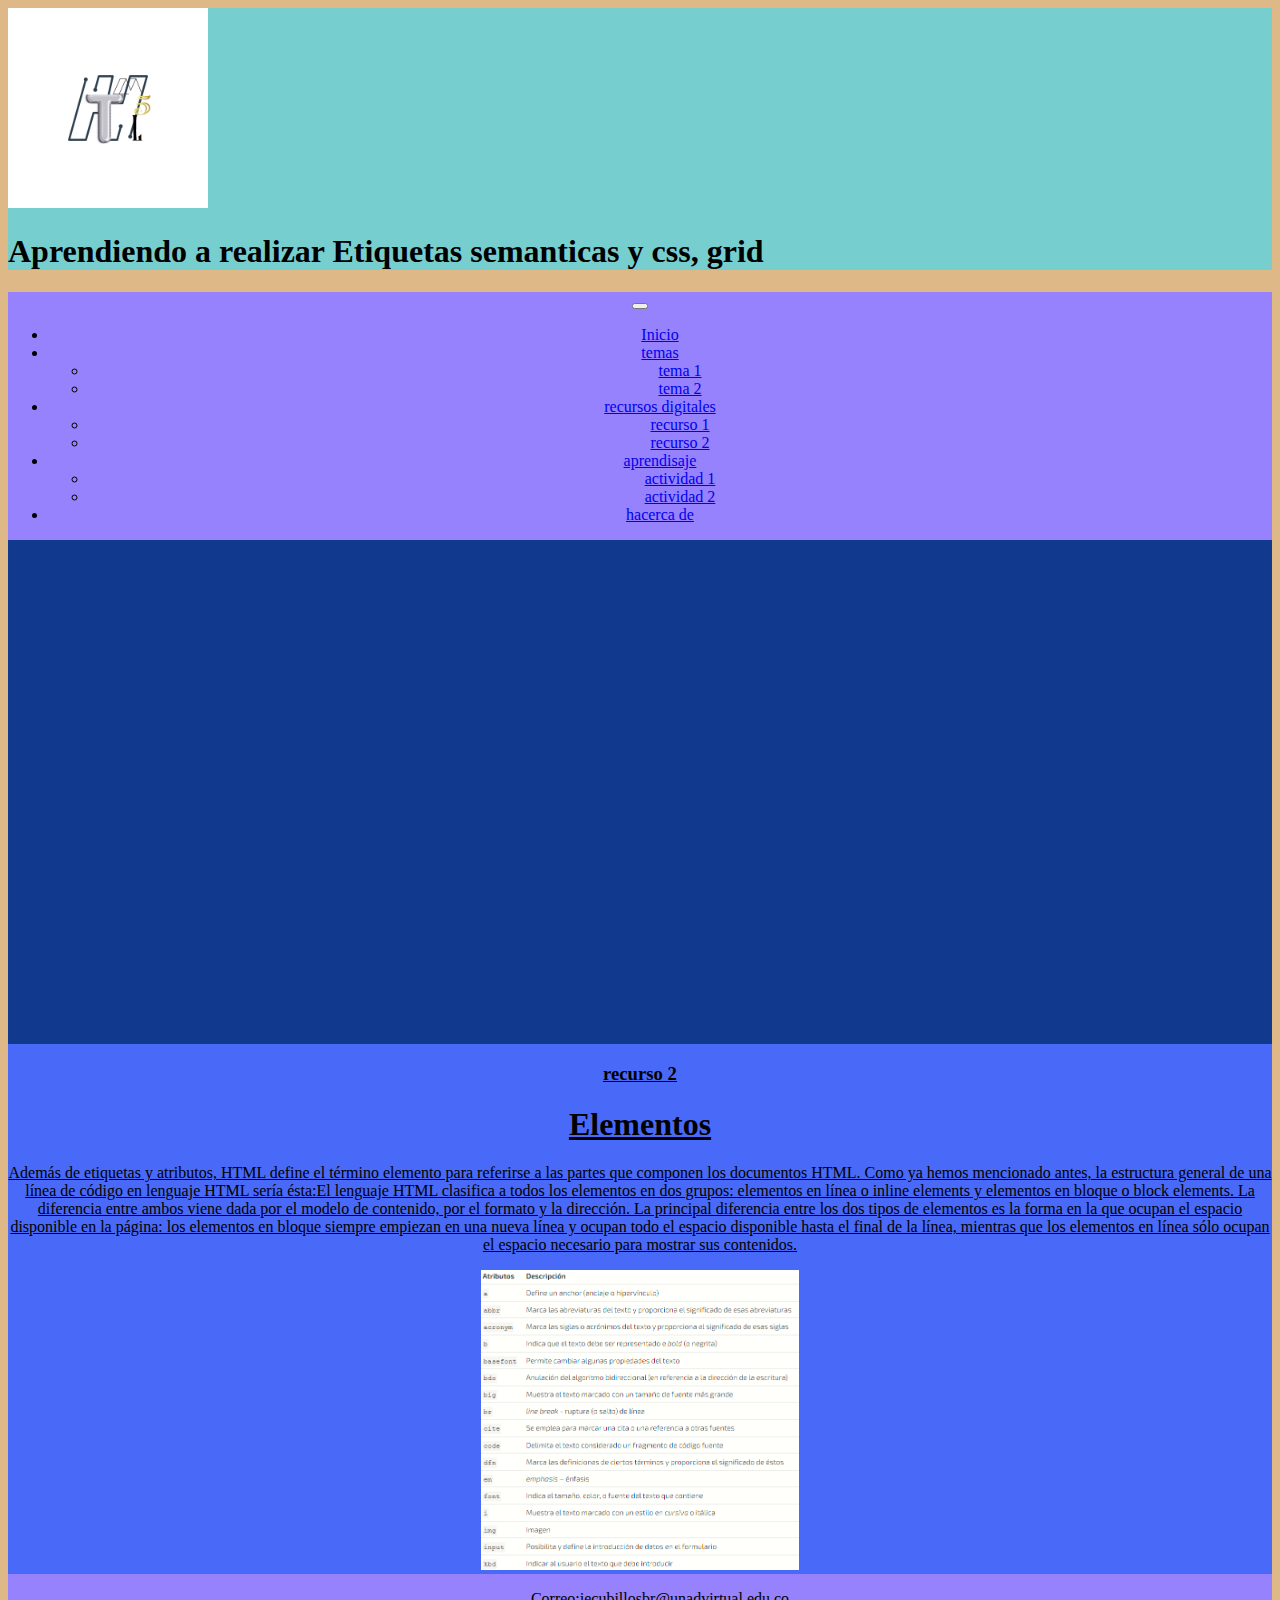
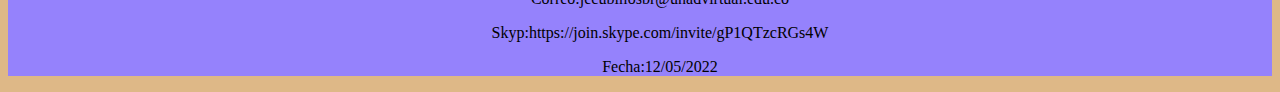
<file: face4/Recurso2.html>
<!DOCTYPE html>
<html lang="en">
<head>
    <meta charset="UTF-8">
    <meta http-equiv="X-UA-Compatible" content="IE=edge">
    <meta name="viewport" content="width=device-width, initial-scale=1.0">
    <title>Face 4</title>
    <link rel="stylesheet" href="estilos4.css">
    <link href="https://cdn.jsdelivr.net/npm/bootstrap@5.1.3/dist/css/bootstrap.min.css" rel="stylesheet" integrity="sha384-1BmE4kWBq78iYhFldvKuhfTAU6auU8tT94WrHftjDbrCEXSU1oBoqyl2QvZ6jIW3" crossorigin="anonymous">
    <script src="https://cdn.jsdelivr.net/npm/bootstrap@5.1.3/dist/js/bootstrap.bundle.min.js" integrity="sha384-ka7Sk0Gln4gmtz2MlQnikT1wXgYsOg+OMhuP+IlRH9sENBO0LRn5q+8nbTov4+1p" crossorigin="anonymous"></script>
</head>
<body>
    <header>
      <div class="container">
        <div class="row align-items-start">
          <div class="col-2">
            <img src="logo/Diseño sin título (1).png" width="200" height="200" alt="logo">
          </div>
          <div class="col-10">
            <h1> Aprendiendo a realizar Etiquetas semanticas y css, grid </h1>
          </div>
        </div>
      </div>
    </header>
    <nav>
        <nav class="navbar navbar-expand-lg navbar-dark bg-dark">
            <div class="container-fluid">
              <button class="navbar-toggler" type="button" data-bs-toggle="collapse" data-bs-target="#navbarSupportedContent" aria-controls="navbarSupportedContent" aria-expanded="false" aria-label="Toggle navigation">
                <span class="navbar-toggler-icon"></span>
              </button>
              <div class="collapse navbar-collapse" id="navbarSupportedContent">
                <ul class="navbar-nav me-auto mb-2 mb-lg-0">
                  <li class="nav-item">
                    <a class="nav-link active" aria-current="page" href="DiseñoyConstrucciónIII.html">Inicio</a>
                  </li>

                  <li class="nav-item dropdown">
                    <a class="nav-link dropdown-toggle" href="#" id="navbarDropdown" role="button" data-bs-toggle="dropdown" aria-expanded="false">
                      temas
                    </a>
                    <ul class="dropdown-menu" aria-labelledby="navbarDropdown">
                      <li><a class="dropdown-item" href="Tema1.html">tema 1</a></li>
                      <li><a class="dropdown-item" href="Tema2.html">tema 2</a></li>
                    </ul>
                  </li>
                  <li class="nav-item dropdown">
                    <a class="nav-link dropdown-toggle" href="#" id="navbarDropdown" role="button" data-bs-toggle="dropdown" aria-expanded="false">
                      recursos digitales
                    </a>
                    <ul class="dropdown-menu" aria-labelledby="navbarDropdown">
                      <li><a class="dropdown-item" href="Recurso1.html">recurso 1</a></li>
                      <li><a class="dropdown-item" href="Recurso2.html">recurso 2</a></li>
                    </ul>
                  </li>
                  <li class="nav-item dropdown">
                    <a class="nav-link dropdown-toggle" href="#" id="navbarDropdown" role="button" data-bs-toggle="dropdown" aria-expanded="false">
                      aprendisaje
                    </a>
                    <ul class="dropdown-menu" aria-labelledby="navbarDropdown">
                      <li><a class="dropdown-item" href="actividad1.html">actividad 1</a></li>
                      <li><a class="dropdown-item" href="actividad2.html">actividad 2</a></li>
                    </ul>
                  </li>

                  <li class="nav-item">
                    <a class="nav-link active" aria-current="page" href="autor.html">hacerca de</a>
                  </li>
                </ul>
              </div>
            </div>
          </nav>      
 <section>
  <div class="container">
    <div class="row align-items-start">
      <div class="col-4">
        <article>
          <iframe src="https://www.facebook.com/plugins/page.php?href=https%3A%2F%2Fwww.facebook.com%2FUniversidadUNAD%2F&tabs=timeline&width=340&height=500&small_header=false&adapt_container_width=true&hide_cover=false&show_facepile=true&appId" width="340" height="500" style="border:none;overflow:hidden" scrolling="no" frameborder="0" allowfullscreen="true" allow="autoplay; clipboard-write; encrypted-media; picture-in-picture; web-share"></iframe>
      </article>
      </div>
      <div class="col-8">
        <ins>
          <h3>recurso 2</h3>
          <h1>Elementos</h1>
          <p>Además de etiquetas y atributos, HTML define el término elemento para referirse a las partes que componen los documentos HTML. Como ya hemos mencionado antes, la estructura general de una línea de código en lenguaje HTML sería ésta:El lenguaje HTML clasifica a todos los elementos en dos grupos: elementos en línea o inline elements y elementos en bloque o block elements.

            La diferencia entre ambos viene dada por el modelo de contenido, por el formato y la dirección. La principal diferencia entre los dos tipos de elementos es la forma en la que ocupan el espacio disponible en la página: los elementos en bloque siempre empiezan en una nueva línea y ocupan todo el espacio disponible hasta el final de la línea, mientras que los elementos en línea sólo ocupan el espacio necesario para mostrar sus contenidos. </p>
          <img src="img/elementoshtml.PNG" whidth="600" height="300" alt="">
         </ins>
      </div>
    </div>
  </div>
   
 </section>   
        <footer> 
        <p>
            <li>
                <ul>
                    Correo:jecubillosbr@unadvirtual.edu.co
                </ul>
            </li> 
        <li>
            <ul> Skyp:https://join.skype.com/invite/gP1QTzcRGs4W</ul>
        </li>
       <li>
           <ul>Fecha:12/05/2022</ul>
       </li> 
        </p>
    </footer>
    </nav>
</body>
</html>
</file>
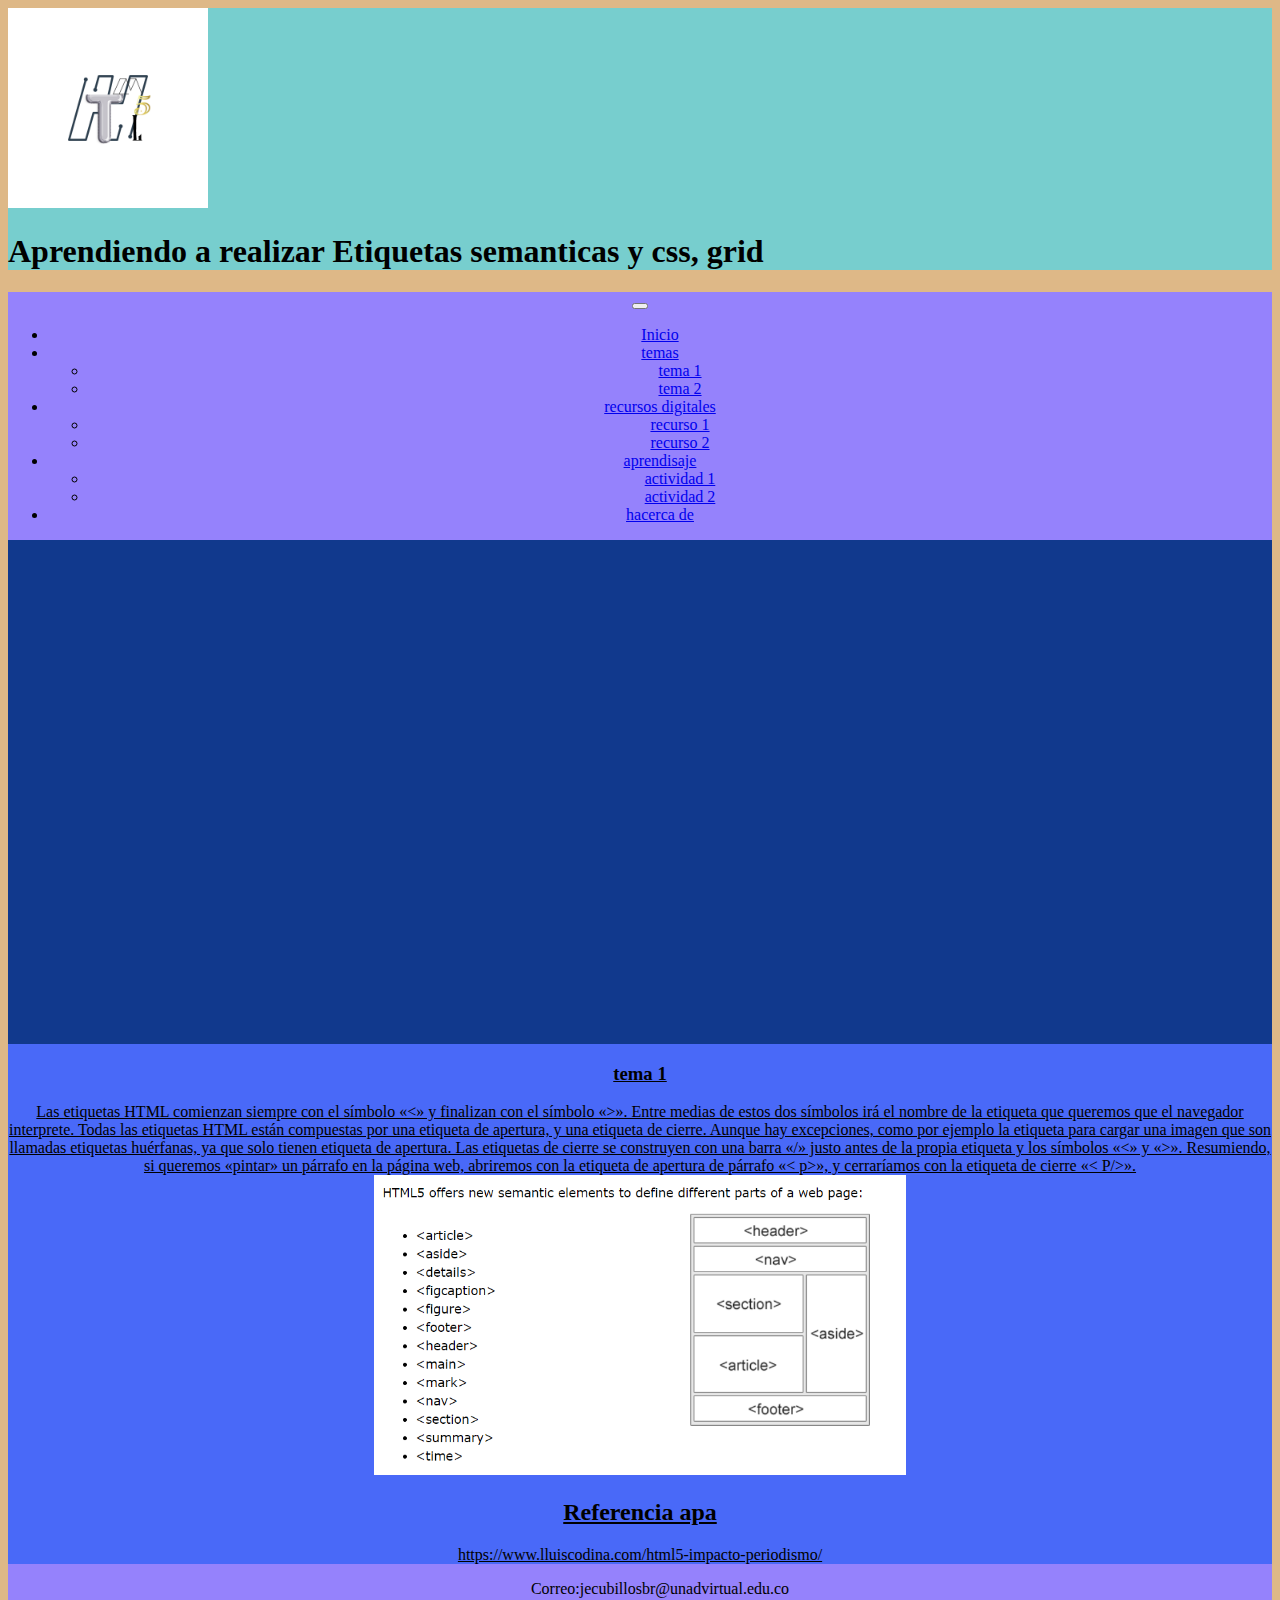
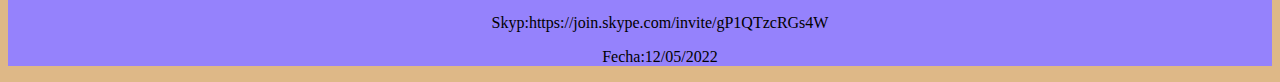
<file: face4/Tema1.html>
<!DOCTYPE html>
<html lang="en">
<head>
    <meta charset="UTF-8">
    <meta http-equiv="X-UA-Compatible" content="IE=edge">
    <meta name="viewport" content="width=device-width, initial-scale=1.0">
    <title>Face 4</title>
    <link rel="stylesheet" href="estilos4.css">
    <link href="https://cdn.jsdelivr.net/npm/bootstrap@5.1.3/dist/css/bootstrap.min.css" rel="stylesheet" integrity="sha384-1BmE4kWBq78iYhFldvKuhfTAU6auU8tT94WrHftjDbrCEXSU1oBoqyl2QvZ6jIW3" crossorigin="anonymous">
    <script src="https://cdn.jsdelivr.net/npm/bootstrap@5.1.3/dist/js/bootstrap.bundle.min.js" integrity="sha384-ka7Sk0Gln4gmtz2MlQnikT1wXgYsOg+OMhuP+IlRH9sENBO0LRn5q+8nbTov4+1p" crossorigin="anonymous"></script>
</head>
<body>
    <header>
      <div class="container">
        <div class="row align-items-start">
          <div class="col-2">
            <img src="logo/Diseño sin título (1).png" width="200" height="200" alt="logo">
          </div>
          <div class="col-10">
            <h1> Aprendiendo a realizar Etiquetas semanticas y css, grid </h1>
          </div>
        </div>
      </div>
    </header>
    <nav>
        <nav class="navbar navbar-expand-lg navbar-dark bg-dark">
            <div class="container-fluid">
              <button class="navbar-toggler" type="button" data-bs-toggle="collapse" data-bs-target="#navbarSupportedContent" aria-controls="navbarSupportedContent" aria-expanded="false" aria-label="Toggle navigation">
                <span class="navbar-toggler-icon"></span>
              </button>
              <div class="collapse navbar-collapse" id="navbarSupportedContent">
                <ul class="navbar-nav me-auto mb-2 mb-lg-0">
                  <li class="nav-item">
                    <a class="nav-link active" aria-current="page" href="DiseñoyConstrucciónIII.html">Inicio</a>
                  </li>

                  <li class="nav-item dropdown">
                    <a class="nav-link dropdown-toggle" href="#" id="navbarDropdown" role="button" data-bs-toggle="dropdown" aria-expanded="false">
                      temas
                    </a>
                    <ul class="dropdown-menu" aria-labelledby="navbarDropdown">
                      <li><a class="dropdown-item" href="Tema1.html">tema 1</a></li>
                      <li><a class="dropdown-item" href="Tema2.html">tema 2</a></li>
                    </ul>
                  </li>
                  <li class="nav-item dropdown">
                    <a class="nav-link dropdown-toggle" href="#" id="navbarDropdown" role="button" data-bs-toggle="dropdown" aria-expanded="false">
                      recursos digitales
                    </a>
                    <ul class="dropdown-menu" aria-labelledby="navbarDropdown">
                      <li><a class="dropdown-item" href="Recurso1.html">recurso 1</a></li>
                      <li><a class="dropdown-item" href="Recurso2.html">recurso 2</a></li>
                    </ul>
                  </li>
                  <li class="nav-item dropdown">
                    <a class="nav-link dropdown-toggle" href="#" id="navbarDropdown" role="button" data-bs-toggle="dropdown" aria-expanded="false">
                      aprendisaje
                    </a>
                    <ul class="dropdown-menu" aria-labelledby="navbarDropdown">
                      <li><a class="dropdown-item" href="actividad1.html">actividad 1</a></li>
                      <li><a class="dropdown-item" href="actividad2.html">actividad 2</a></li>
                    </ul>
                  </li>

                  <li class="nav-item">
                    <a class="nav-link active" aria-current="page" href="autor.html">hacerca de</a>
                  </li>
                </ul>
              </div>
            </div>
          </nav>      
 <section>
  <div class="container">
    <div class="row align-items-start">
      <div class="col-4">
        <article>
          <iframe src="https://www.facebook.com/plugins/page.php?href=https%3A%2F%2Fwww.facebook.com%2FUniversidadUNAD%2F&tabs=timeline&width=340&height=500&small_header=false&adapt_container_width=true&hide_cover=false&show_facepile=true&appId" width="340" height="500" style="border:none;overflow:hidden" scrolling="no" frameborder="0" allowfullscreen="true" allow="autoplay; clipboard-write; encrypted-media; picture-in-picture; web-share"></iframe>
      </article>
      </div>
      <div class="col-8">
        <ins>
          <h3>tema 1</h3>
          Las etiquetas HTML comienzan siempre con el símbolo «<» y finalizan con el símbolo «>». Entre medias de estos dos símbolos irá el nombre de la etiqueta que queremos que el navegador interprete.

Todas las etiquetas HTML están compuestas por una etiqueta de apertura, y una etiqueta de cierre. Aunque hay excepciones, como por ejemplo la etiqueta para cargar una imagen que son llamadas etiquetas huérfanas, ya que solo tienen etiqueta de apertura.

Las etiquetas de cierre se construyen con una barra «/» justo antes de la propia etiqueta y los símbolos «<» y «>». Resumiendo, si queremos «pintar» un párrafo en la página web, abriremos con la etiqueta de apertura de párrafo «< p>», y cerraríamos con la etiqueta de cierre «< P/>».
<br>
<img src="img/html5-w3cschhol.png" whidth="600" height="300" alt="">
<h2>Referencia apa</h2>
<p>https://www.lluiscodina.com/html5-impacto-periodismo/</p>
         </ins>
      </div>
    </div>
  </div>
   
 </section>   
        <footer> 
        <p>
            <li>
                <ul>
                    Correo:jecubillosbr@unadvirtual.edu.co
                </ul>
            </li> 
        <li>
            <ul> Skyp:https://join.skype.com/invite/gP1QTzcRGs4W</ul>
        </li>
       <li>
           <ul>Fecha:12/05/2022</ul>
       </li> 
        </p>
    </footer>
    </nav>
</body>
</html>
</file>
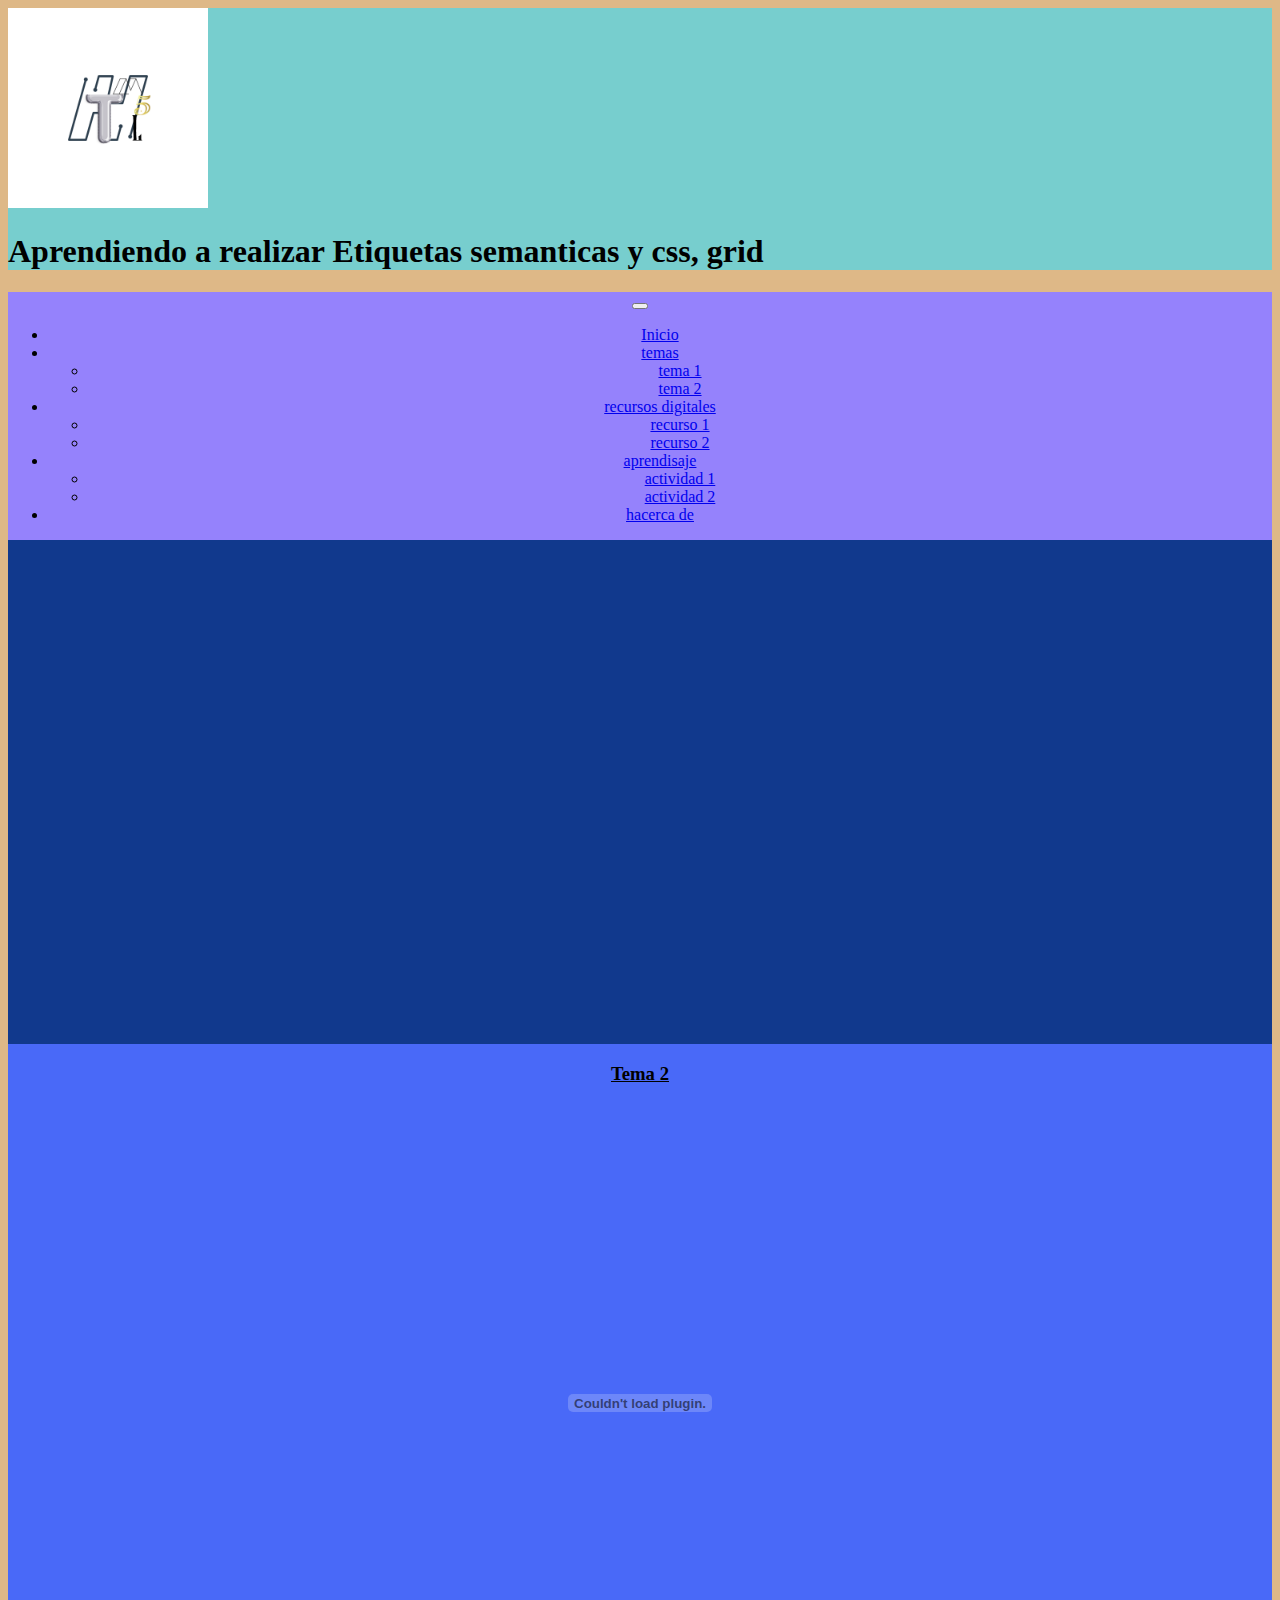
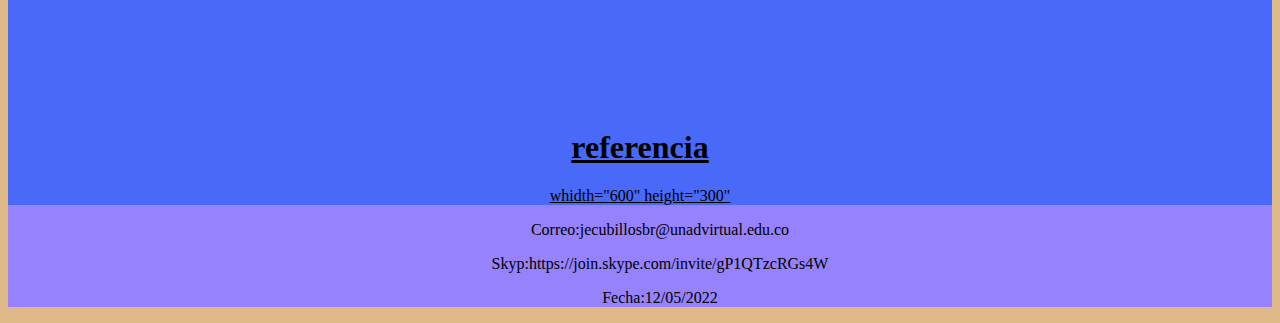
<file: face4/Tema2.html>
<!DOCTYPE html>
<html lang="en">
<head>
    <meta charset="UTF-8">
    <meta http-equiv="X-UA-Compatible" content="IE=edge">
    <meta name="viewport" content="width=device-width, initial-scale=1.0">
    <title>Face 4</title>
    <link rel="stylesheet" href="estilos4.css">
    <link href="https://cdn.jsdelivr.net/npm/bootstrap@5.1.3/dist/css/bootstrap.min.css" rel="stylesheet" integrity="sha384-1BmE4kWBq78iYhFldvKuhfTAU6auU8tT94WrHftjDbrCEXSU1oBoqyl2QvZ6jIW3" crossorigin="anonymous">
    <script src="https://cdn.jsdelivr.net/npm/bootstrap@5.1.3/dist/js/bootstrap.bundle.min.js" integrity="sha384-ka7Sk0Gln4gmtz2MlQnikT1wXgYsOg+OMhuP+IlRH9sENBO0LRn5q+8nbTov4+1p" crossorigin="anonymous"></script>
</head>
<body>
    <header>
      <div class="container">
        <div class="row align-items-start">
          <div class="col-2">
            <img src="logo/Diseño sin título (1).png" width="200" height="200" alt="logo">
          </div>
          <div class="col-10">
            <h1> Aprendiendo a realizar Etiquetas semanticas y css, grid </h1>
          </div>
        </div>
      </div>
    </header>
    <nav>
        <nav class="navbar navbar-expand-lg navbar-dark bg-dark">
            <div class="container-fluid">
              <button class="navbar-toggler" type="button" data-bs-toggle="collapse" data-bs-target="#navbarSupportedContent" aria-controls="navbarSupportedContent" aria-expanded="false" aria-label="Toggle navigation">
                <span class="navbar-toggler-icon"></span>
              </button>
              <div class="collapse navbar-collapse" id="navbarSupportedContent">
                <ul class="navbar-nav me-auto mb-2 mb-lg-0">
                  <li class="nav-item">
                    <a class="nav-link active" aria-current="page" href="DiseñoyConstrucciónIII.html">Inicio</a>
                  </li>

                  <li class="nav-item dropdown">
                    <a class="nav-link dropdown-toggle" href="#" id="navbarDropdown" role="button" data-bs-toggle="dropdown" aria-expanded="false">
                      temas
                    </a>
                    <ul class="dropdown-menu" aria-labelledby="navbarDropdown">
                      <li><a class="dropdown-item" href="Tema1.html">tema 1</a></li>
                      <li><a class="dropdown-item" href="Tema2.html">tema 2</a></li>
                    </ul>
                  </li>
                  <li class="nav-item dropdown">
                    <a class="nav-link dropdown-toggle" href="#" id="navbarDropdown" role="button" data-bs-toggle="dropdown" aria-expanded="false">
                      recursos digitales
                    </a>
                    <ul class="dropdown-menu" aria-labelledby="navbarDropdown">
                      <li><a class="dropdown-item" href="Recurso1.html">recurso 1</a></li>
                      <li><a class="dropdown-item" href="Recurso2.html">recurso 2</a></li>
                    </ul>
                  </li>
                  <li class="nav-item dropdown">
                    <a class="nav-link dropdown-toggle" href="#" id="navbarDropdown" role="button" data-bs-toggle="dropdown" aria-expanded="false">
                      aprendisaje
                    </a>
                    <ul class="dropdown-menu" aria-labelledby="navbarDropdown">
                      <li><a class="dropdown-item" href="actividad1.html">actividad 1</a></li>
                      <li><a class="dropdown-item" href="actividad2.html">actividad 2</a></li>
                    </ul>
                  </li>

                  <li class="nav-item">
                    <a class="nav-link active" aria-current="page" href="autor.html">hacerca de</a>
                  </li>
                </ul>
              </div>
            </div>
          </nav>      
 <section>
  <div class="container">
    <div class="row align-items-start">
      <div class="col-4">
        <article>
          <iframe src="https://www.facebook.com/plugins/page.php?href=https%3A%2F%2Fwww.facebook.com%2FUniversidadUNAD%2F&tabs=timeline&width=340&height=500&small_header=false&adapt_container_width=true&hide_cover=false&show_facepile=true&appId" width="340" height="500" style="border:none;overflow:hidden" scrolling="no" frameborder="0" allowfullscreen="true" allow="autoplay; clipboard-write; encrypted-media; picture-in-picture; web-share"></iframe>
      </article>
      </div>
      <div class="col-8">
        <ins>
          <h3>Tema 2</h3>
        <object data="img/guia-html-5.pdf" whidth="1000" height="600"  type=""></object>
        <br>
        <h1>referencia</h1>
        whidth="600" height="300" 
         </ins>
      </div>
    </div>
  </div>
   
 </section>   
        <footer> 
        <p>
            <li>
                <ul>
                    Correo:jecubillosbr@unadvirtual.edu.co
                </ul>
            </li> 
        <li>
            <ul> Skyp:https://join.skype.com/invite/gP1QTzcRGs4W</ul>
        </li>
       <li>
           <ul>Fecha:12/05/2022</ul>
       </li> 
        </p>
    </footer>
    </nav>
</body>
</html>
</file>
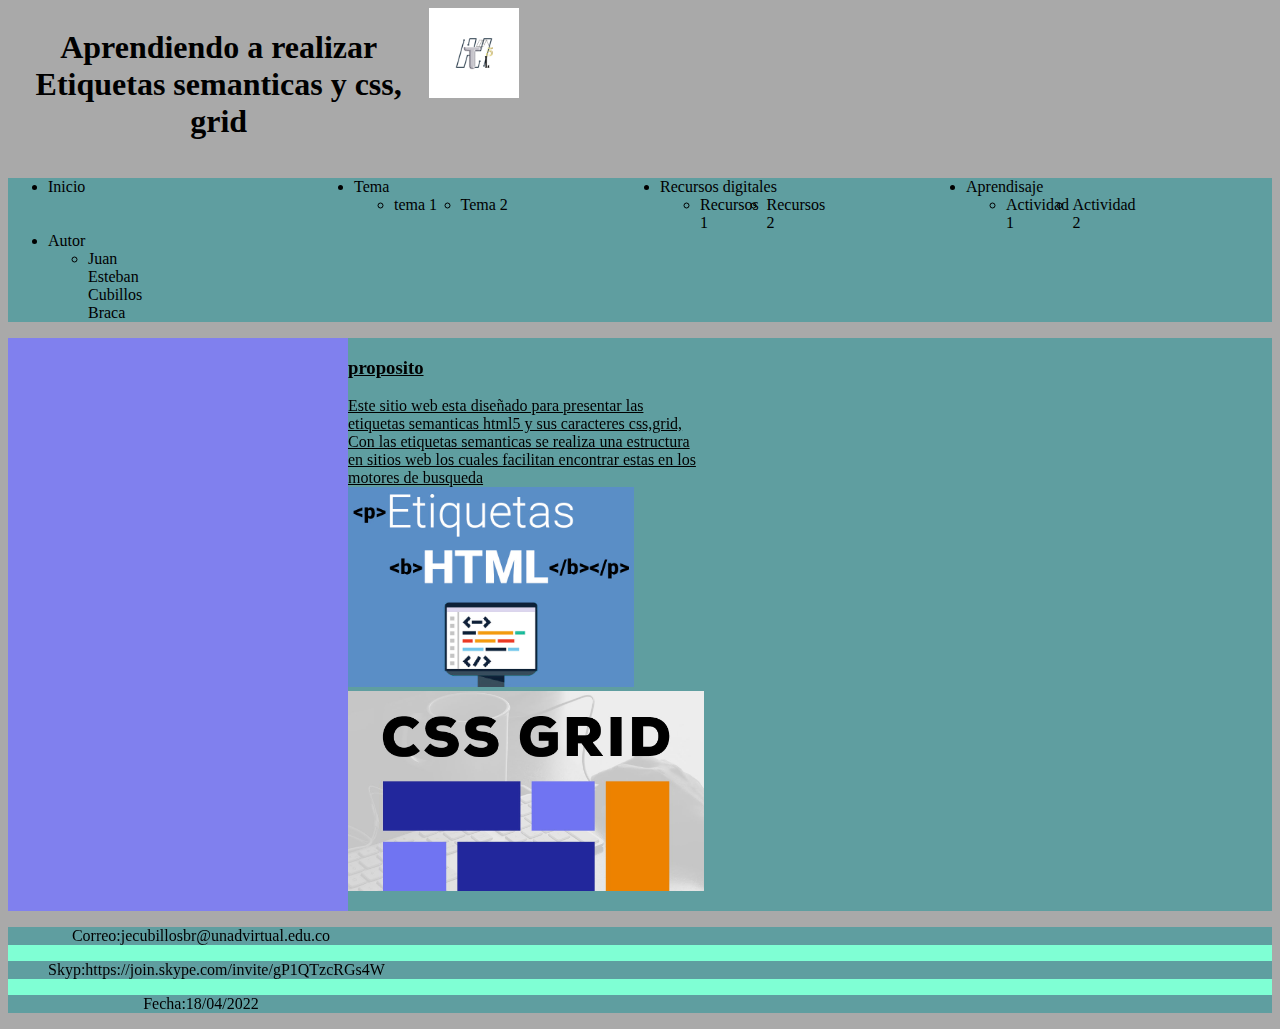
<file: face2/face3.2/punto2.html>
<!DOCTYPE html>
<html lang="en">
<head>
    <meta charset="UTF-8">
    <meta http-equiv="X-UA-Compatible" content="IE=edge">
    <meta name="viewport" content="width=device-width, initial-scale=1.0">
    <title>Document</title>
    <link rel="stylesheet" href="estilos.css">
</head>
<body>
    <header>
        <h1> Aprendiendo a realizar Etiquetas semanticas y css, grid</h1>
        <img src="img/Diseño sin título (1).png" width="90" height="90" alt="logo">
    </header>
    <nav>
        <ul>
            <li>Inicio</li>
            <li>Tema
                <ul>
                    <li>tema 1</li>
                    <li>Tema 2</li>
                </ul>
            </li>
            <li>Recursos digitales
                <ul>
                    <li>Recursos 1</li>
                    <li>Recursos 2</li>
                </ul>
            </li>
            <li>Aprendisaje
                <ul>
                    <li>Actividad 1</li>
                    <li>Actividad 2</li>
                </ul>
            </li>
            <li>Autor
                <ul>
                    <li>Juan Esteban Cubillos Braca</li>
                </ul>
            </li>
        </ul>
 <section>
    <article>
        <iframe src="https://www.facebook.com/plugins/page.php?href=https%3A%2F%2Fwww.facebook.com%2FUniversidadUNAD%2F&tabs=timeline&width=340&height=500&small_header=false&adapt_container_width=true&hide_cover=false&show_facepile=true&appId" width="340" height="500" style="border:none;overflow:hidden" scrolling="no" frameborder="0" allowfullscreen="true" allow="autoplay; clipboard-write; encrypted-media; picture-in-picture; web-share"></iframe>
    </article>
   <ins>
    <h3>proposito</h3>
    <p>Este sitio web esta diseñado para presentar las etiquetas semanticas html5 y sus caracteres css,grid, Con las etiquetas semanticas se realiza una estructura en sitios web los cuales facilitan encontrar estas en los motores de busqueda
        <br>
        <img src="img/etiquetas-html-800x560.jpg" whidth="300" height="200" alt="" >
        <img src="img/maxresdefault.jpg" whidth="300" height="200" alt="">
    </p>
   </ins>
 </section>   
        <footer> 
        <p>
            <li>
                <ul>
                    Correo:jecubillosbr@unadvirtual.edu.co
                </ul>
            </li> 
        <li>
            <ul> Skyp:https://join.skype.com/invite/gP1QTzcRGs4W</ul>
        </li>
       <li>
           <ul>Fecha:18/04/2022</ul>
       </li> 
        </p>
    </footer>
    </nav>
</body>
</html>
</file>
<file: face2/face3/estilos.css>
header{
    background-color: rgb(217, 242, 250);
    color: black;
    text-align: center;

}
body{
    background-color: rgb(204, 204, 203);
}
ul{
    background-color: rgb(187, 248, 234);
    color: black;
}
section{
    background-color: cornflowerblue;
    color: black;
    text-align: center;
}
article{
    background-color: rgb(144, 177, 240);
    color: black;
    display: grid;
    grid-template-columns: 1fr 1fr 1fr 1fr;
    grid-column: 1/3;
}
aside{
    background-color: rgb(62, 125, 128);
    grid-column: 3/5;
}
footer{
    background-color: rgb(22, 101, 146);
    text-align: center;
}
</file>
<file: face4/estilos4.css>
body{
    background-color: burlywood;
}
header{
    background-color: rgb(119, 206, 206);
}
nav{
    background-color: rgb(149, 130, 252);
    text-align: center;
}
article{
    background-color: rgb(17, 57, 141);
}
section{
    background-color: rgb(73, 105, 248);
}
</file>
<file: face2/face3.2/estilos.css>
body{
    background-color: darkgray;
}
header{
    display: grid;
    grid-template-columns: 1fr 1fr 1fr;
    grid-column: 1/2 2/4;
    text-align: center;
}
ul{
    background-color: cadetblue;
    display: grid;
    grid-template-columns: 1fr 1fr 1fr 1fr ;
    grid-column: 1/2 2/3;
}
li{
    grid-column: 3/4 4/5 ;
}
section{
    background-color: cadetblue;
    display: grid;
    grid-template-columns: 1fr 1fr 1fr 1fr;
}
article{
    background-color: rgb(128, 128, 238);
    grid-column: 1/2;
    text-align: center;
}
aside{
    background-color: aqua;
    grid-column: 3/5;
    text-align: center;
}
footer{
    background-color: aquamarine;
    text-align: center;
}
</file>
